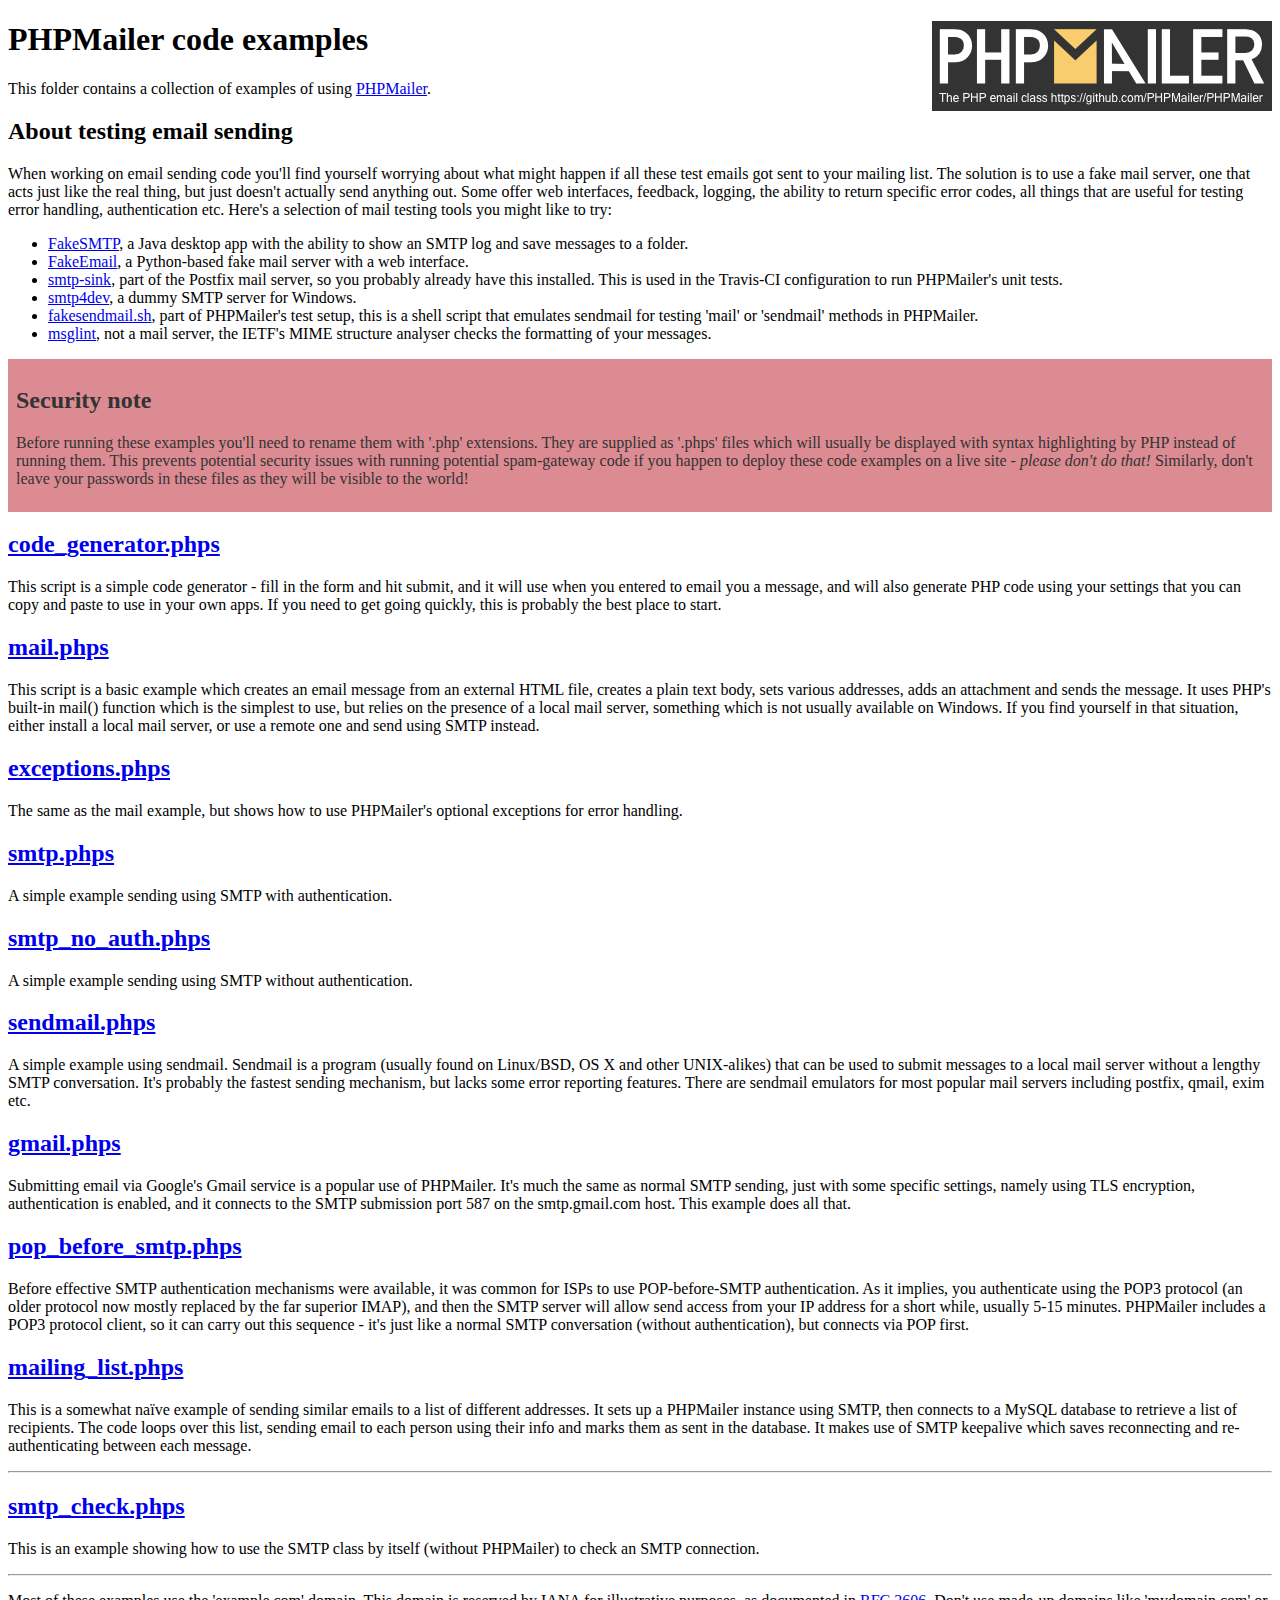
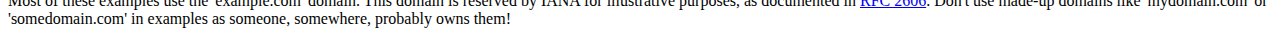
<file: PHPMailer-master/examples/index.html>
<!DOCTYPE html>
<html>
<head>
	<meta charset="UTF-8">
	<title>PHPMailer Examples</title>
</head>
<body>
<h1>PHPMailer code examples<a href="https://github.com/PHPMailer/PHPMailer"><img src="images/phpmailer.png" style="float:right; border:0;" alt="PHPMailer logo"></a></h1>
<p>This folder contains a collection of examples of using <a href="https://github.com/PHPMailer/PHPMailer">PHPMailer</a>.</p>
<h2>About testing email sending</h2>
<p>When working on email sending code you'll find yourself worrying about what might happen if all these test emails got sent to your mailing list. The solution is to use a fake mail server, one that acts just like the real thing, but just doesn't actually send anything out. Some offer web interfaces, feedback, logging, the ability to return specific error codes, all things that are useful for testing error handling, authentication etc. Here's a selection of mail testing tools you might like to try:</p>
<ul>
  <li><a href="https://github.com/Nilhcem/FakeSMTP">FakeSMTP</a>, a Java desktop app with the ability to show an SMTP log and save messages to a folder. </li>
  <li><a href="https://github.com/isotoma/FakeEmail">FakeEmail</a>, a Python-based fake mail server with a web interface.</li>
  <li><a href="http://www.postfix.org/smtp-sink.1.html">smtp-sink</a>, part of the Postfix mail server, so you probably already have this installed. This is used in the Travis-CI configuration to run PHPMailer's unit tests.</li>
  <li><a href="http://smtp4dev.codeplex.com">smtp4dev</a>, a dummy SMTP server for Windows.</li>
  <li><a href="https://github.com/PHPMailer/PHPMailer/blob/master/test/fakesendmail.sh">fakesendmail.sh</a>, part of PHPMailer's test setup, this is a shell script that emulates sendmail for testing 'mail' or 'sendmail' methods in PHPMailer.</li>
  <li><a href="http://tools.ietf.org/tools/msglint/">msglint</a>, not a mail server, the IETF's MIME structure analyser checks the formatting of your messages.</li>
</ul>
<div style="padding: 8px; color: #333333; background-color: #dc8b92">
<h2>Security note</h2>
<p>Before running these examples you'll need to rename them with '.php' extensions. They are supplied as '.phps' files which will usually be displayed with syntax highlighting by PHP instead of running them. This prevents potential security issues with running potential spam-gateway code if you happen to deploy these code examples on a live site - <em>please don't do that!</em> Similarly, don't leave your passwords in these files as they will be visible to the world!</p>
</div>
<h2><a href="code_generator.phps">code_generator.phps</a></h2>
<p>This script is a simple code generator - fill in the form and hit submit, and it will use when you entered to email you a message, and will also generate PHP code using your settings that you can copy and paste to use in your own apps. If you need to get going quickly, this is probably the best place to start.</p>
<h2><a href="mail.phps">mail.phps</a></h2>
<p>This script is a basic example which creates an email message from an external HTML file, creates a plain text body, sets various addresses, adds an attachment and sends the message. It uses PHP's built-in mail() function which is the simplest to use, but relies on the presence of a local mail server, something which is not usually available on Windows. If you find yourself in that situation, either install a local mail server, or use a remote one and send using SMTP instead.</p>
<h2><a href="exceptions.phps">exceptions.phps</a></h2>
<p>The same as the mail example, but shows how to use PHPMailer's optional exceptions for error handling.</p>
<h2><a href="smtp.phps">smtp.phps</a></h2>
<p>A simple example sending using SMTP with authentication.</p>
<h2><a href="smtp_no_auth.phps">smtp_no_auth.phps</a></h2>
<p>A simple example sending using SMTP without authentication.</p>
<h2><a href="sendmail.phps">sendmail.phps</a></h2>
<p>A simple example using sendmail. Sendmail is a program (usually found on Linux/BSD, OS X and other UNIX-alikes) that can be used to submit messages to a local mail server without a lengthy SMTP conversation. It's probably the fastest sending mechanism, but lacks some error reporting features. There are sendmail emulators for most popular mail servers including postfix, qmail, exim etc.</p>
<h2><a href="gmail.phps">gmail.phps</a></h2>
<p>Submitting email via Google's Gmail service is a popular use of PHPMailer. It's much the same as normal SMTP sending, just with some specific settings, namely using TLS encryption, authentication is enabled, and it connects to the SMTP submission port 587 on the smtp.gmail.com host. This example does all that.</p>
<h2><a href="pop_before_smtp.phps">pop_before_smtp.phps</a></h2>
<p>Before effective SMTP authentication mechanisms were available, it was common for ISPs to use POP-before-SMTP authentication. As it implies, you authenticate using the POP3 protocol (an older protocol now mostly replaced by the far superior IMAP), and then the SMTP server will allow send access from your IP address for a short while, usually 5-15 minutes. PHPMailer includes a POP3 protocol client, so it can carry out this sequence - it's just like a normal SMTP conversation (without authentication), but connects via POP first.</p>
<h2><a href="mailing_list.phps">mailing_list.phps</a></h2>
<p>This is a somewhat naïve example of sending similar emails to a list of different addresses. It sets up a PHPMailer instance using SMTP, then connects to a MySQL database to retrieve a list of recipients. The code loops over this list, sending email to each person using their info and marks them as sent in the database. It makes use of SMTP keepalive which saves reconnecting and re-authenticating between each message.</p>
<hr>
<h2><a href="smtp_check.phps">smtp_check.phps</a></h2>
<p>This is an example showing how to use the SMTP class by itself (without PHPMailer) to check an SMTP connection.</p>
<hr>
<p>Most of these examples use the 'example.com' domain. This domain is reserved by IANA for illustrative purposes, as documented in <a href="http://tools.ietf.org/html/rfc2606">RFC 2606</a>. Don't use made-up domains like 'mydomain.com' or 'somedomain.com' in examples as someone, somewhere, probably owns them!</p>
</body>
</html>
</file>
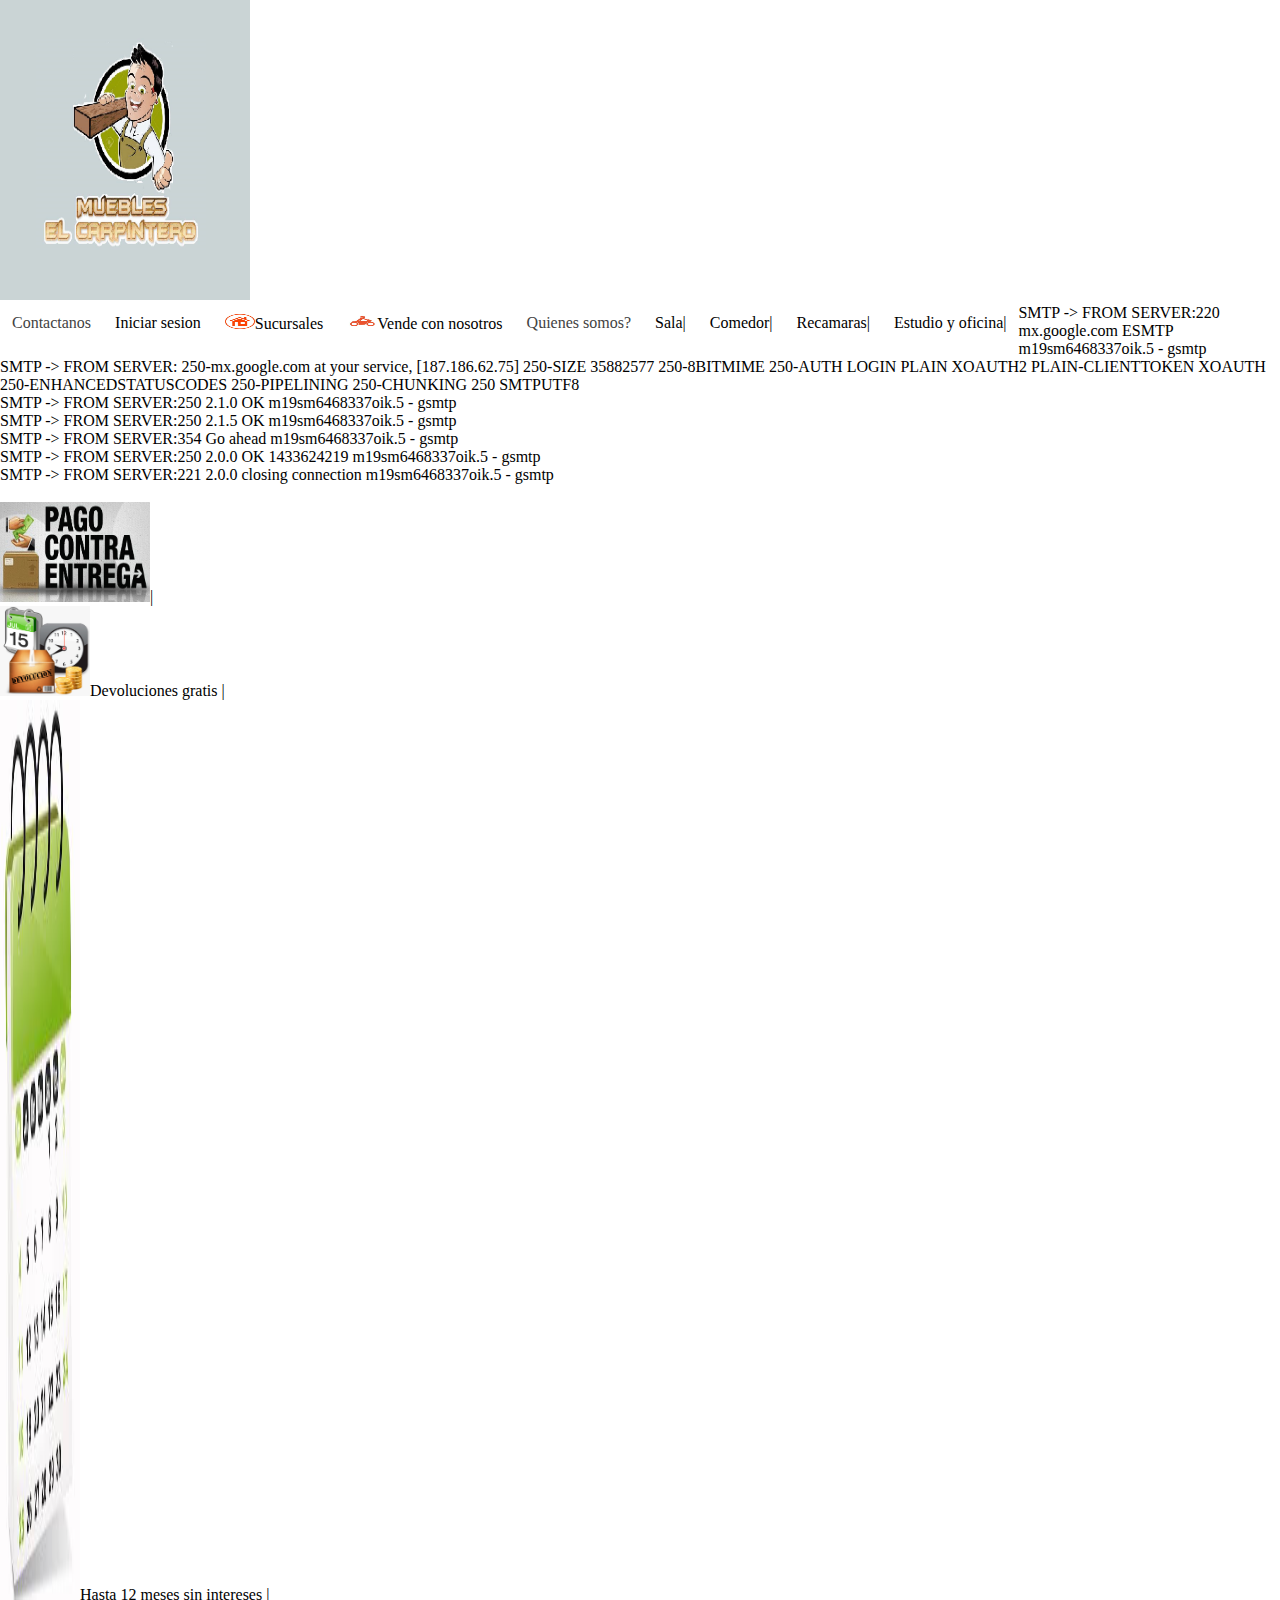
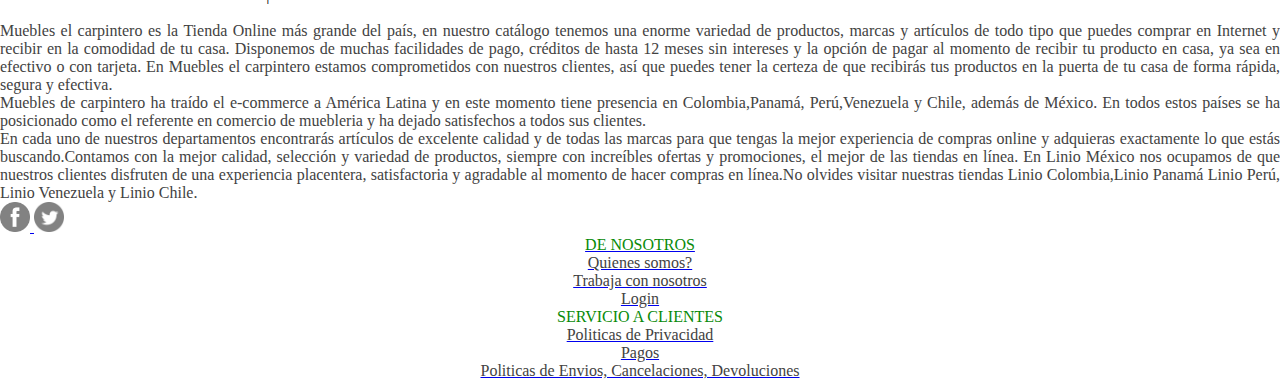
<file: img/Compra Online Muebleria Carpintero.html>
<!DOCTYPE html>
<!-- saved from url=(0053)http://localhost:8181/sitioweb/proyecto/registrar.php -->
<html lang="en"><head><meta http-equiv="Content-Type" content="text/html; charset=UTF-8">
  	<meta charset="utf-8">
    <meta http-equiv="X-UA-Compatible" content="IE=edge,chrome=1">
    <meta name="viewport" content="width=device-width, initial-scale=1">
    <title>Compra Online Muebleria Carpintero</title>
    <!-- Bootstrap -->
    <link href="http://localhost:8181/sitioweb/proyecto/css/bootstrap.min.css" rel="stylesheet">
    <link href="http://localhost:8181/sitioweb/proyecto/css/main.css" rel="stylesheet">
    <link rel="stylesheet" type"text="" css"="" href="http://localhost:8181/sitioweb/proyecto/css/miestilo.css">
    <link rel="stylesheet" href="http://localhost:8181/sitioweb/proyecto/css/1140.css">
    <link rel="stylesheet" href="http://localhost:8181/sitioweb/proyecto/css/flexslider.css">
    <link rel="stylesheet" href="http://localhost:8181/sitioweb/proyecto/css/style.css">
<!---para hacer referencia a codigo java scrip desde un archivo
  externo (la funciona para que la calculadora funcione)-->
	  <script type="text/javascript" async="" src="./Compra Online Muebleria Carpintero_files/ga.js"></script><script src="./Compra Online Muebleria Carpintero_files/jquery.min.js"></script>
	  <script type="text/javascript" src="./Compra Online Muebleria Carpintero_files/funciones.js"></script>
	  <script src="./Compra Online Muebleria Carpintero_files/bootstrap.min.js"></script>
	  <script type="text/javascript" src="./Compra Online Muebleria Carpintero_files/jquery.min(1).js"></script>
  	  <script type="text/javascript" src="./Compra Online Muebleria Carpintero_files/jquery.flexslider-min.js"></script>
	  <script type="text/javascript" src="./Compra Online Muebleria Carpintero_files/jquery.flexslider-min.js"></script>

    <script type="text/javascript">
function mostrar(){
document.getElementById('oculto').style.display = 'block';}
</script>

<script type="text/javascript">
function ocultar(){
document.getElementById('oculto').style.display = 'none';}
</script>

    <script type="text/javascript" charset="utf-8">
    $(window).load(function() {
      $('.flexslider').flexslider({
        controlsContainer: '.flex-container'
      });
    });
  </script>

  <script type="text/javascript"> 
    var _gaq = _gaq || [];
    _gaq.push(['_setAccount', 'UA-718520-23']);
    _gaq.push(['_trackPageview']);

    (function() {
      var ga = document.createElement('script'); ga.type = 'text/javascript'; ga.async = true;
      ga.src = ('https:' == document.location.protocol ? 'https://ssl' : 'http://www') + '.google-analytics.com/ga.js';
      var s = document.getElementsByTagName('script')[0]; s.parentNode.insertBefore(ga, s);
    })();
  </script>

<style type="text/css">
      
      * {
        margin:0px;
        padding:0px;
      }
      
      #header {
        margin:auto;
        width:500px;
        font-family:Arial, Helvetica, sans-serif;
      }
      
      ul, ol {
        list-style:none;
      }
      
      .nav > li {
        float:left;
      }
      
      .nav li a {
        background-color:#FFF;
        color:#000;
        text-decoration:none;
        padding:10px 12px;
        display:block;
      }
      
      .nav li a:hover {
        background-color:#FFFFCC;
      }
      
      .nav li ul {
        display:none;
        position:absolute;
        min-width:140px;
      }
      
      .nav li:hover > ul {
        display:block;
      }
      
      .nav li ul li {
        position:relative;
      }
      
      .nav li ul li ul {
        right:-140px;
        top:0px;
      }
      
    </style>


	
</head>

  <body style="background:#FFFFFF">

     <div class="container text-center">

     <div class="row">
     	<div class="col-md-4">
	    		<a href="http://localhost:8181/sitioweb/proyecto/index.php"><img src="./Compra Online Muebleria Carpintero_files/logo1.png" alt="..." id="img1" width="250" height="300" class="img-circle"></a>
		</div>
 

         <div class="col-md-8">
            <div class="panel panel-default">

              <div class="panel-body" align="right">
                  <nav class="navbar navbar-info">
                       <div class="container-fluid">
                            <!-- Brand and toggle get grouped for better mobile display -->
                            <!-- Collect the nav links, forms, and other content for toggling -->
                           <div class="collapse navbar-collapse" id="bs-example-navbar-collapse-1">
                                <ul class="nav navbar-nav navbar-right">
                                      
                        <li role="presentation" class="active"><a href="http://localhost:8181/sitioweb/proyecto/contactanos.php"><span style="color:#424242">Contactanos</span></a></li>

									  <li class="dropdown "><a href="http://localhost:8181/sitioweb/proyecto/registrar.php#" class="dropdown-toggle color-1" data-toggle="dropdown" role="button" aria-expanded="false">Iniciar sesion <span class="caret"></span></a>
                                          <ul class="dropdown-menu" role="menu" id="desplegable">
                                              
											  <form action="http://localhost:8181/sitioweb/proyecto/index.php" method="POST">
												<li><p align="center">Usuario</p></li>
												<li><input type="usuario" class="form-control" name="usuario"></li>
												<li><p align="center"> Contraseña</p></li>
												<li><input type="password" class="form-control" name="pass"></li>
												<li><input class="btn btn-primary" type="submit" value="Acceder"></li>
											  </form>
                                              <li class="divider"></li>
                                              <li><a href="http://localhost:8181/sitioweb/proyecto/clientes.php"></a><p align="center"><a href="http://localhost:8181/sitioweb/proyecto/clientes.php"> Registrarme</a></p></li>
											  
                                         </ul>
                                     </li>
									                                 </ul>
                            </div><!-- /.navbar-collapse -->
                        </div><!-- /.container-fluid -->
                        <div class="col-md-12">
	    		<ul class="nav nav-tabs  nav-justified">

			  	<li role="presentation" class="active"><a href="http://localhost:8181/sitioweb/proyecto/sucursales.php"><img src="./Compra Online Muebleria Carpintero_files/sucursales.jpg" id="img1" width="30" height="15">Sucursales</a></li>
			  	
          <li role="presentation" class="dropdown "><a href="http://localhost:8181/sitioweb/proyecto/registrar.php#" class="dropdown-toggle color-1" data-toggle="dropdown" role="button" aria-expanded="false">
          <img src="./Compra Online Muebleria Carpintero_files/pedidos.jpg" id="img1" width="30" height="15">Vende con nosotros<span class="caret"></span></a>
                                         										  <ul class="dropdown-menu" role="menu" id="desplegable">
                                              <form action="http://localhost:8181/sitioweb/proyecto/index.php" method="POST">
											  <li><p align="center">Usuario</p></li>
                                              <li><input type="usuario" class="form-control" name="NombreVendedor"></li>
                                              <li><p align="center"> Contraseña</p></li>

                                              <li><input type="password" class="form-control" name="pass"></li>

                                              <li><input class="btn btn-primary" type="submit" value="Acceder"></li>
                                              <li class="divider"></li>
											  </form>
											  
                                              <li><a href="http://localhost:8181/sitioweb/proyecto/vende_nosotros.php"></a><p align="center"><a href="http://localhost:8181/sitioweb/proyecto/vende_nosotros.php"> Registrarme</a></p></li>
                                         </ul>
										                                      </li>

          <li role="presentation" class="active"><a href="http://localhost:8181/sitioweb/proyecto/mision.php"><span style="color:#424242">Quienes somos?</span></a></li>

			  	</ul>

			</div>

                   </nav>
              </div>

            </div>
        </div>
	

		<div class="row">
      <div class="col-md-12">
          
        <ul class="nav nav-pills">
        <li role="presentation"><a href="http://localhost:8181/sitioweb/proyecto/salas.php">Sala<span class="divider">|</span></a></li>
        <li role="presentation"><a href="http://localhost:8181/sitioweb/proyecto/comedor.php">Comedor<span class="divider">|</span></a></li>
        <li role="presentation"><a href="http://localhost:8181/sitioweb/proyecto/recamaras.php">Recamaras<span class="divider">|</span></a></li>
        <li role="presentation"><a href="http://localhost:8181/sitioweb/proyecto/estudios.php">Estudio y oficina<span class="divider">|</span></a></li>
		      </ul>
    </div>
    </div>

SMTP -&gt; FROM SERVER:220 mx.google.com ESMTP m19sm6468337oik.5 - gsmtp

<br>SMTP -&gt; FROM SERVER: 250-mx.google.com at your service, [187.186.62.75]
250-SIZE 35882577
250-8BITMIME
250-AUTH LOGIN PLAIN XOAUTH2 PLAIN-CLIENTTOKEN XOAUTH
250-ENHANCEDSTATUSCODES
250-PIPELINING
250-CHUNKING
250 SMTPUTF8

<br>SMTP -&gt; FROM SERVER:250 2.1.0 OK m19sm6468337oik.5 - gsmtp

<br>SMTP -&gt; FROM SERVER:250 2.1.5 OK m19sm6468337oik.5 - gsmtp

<br>SMTP -&gt; FROM SERVER:354  Go ahead m19sm6468337oik.5 - gsmtp

<br>SMTP -&gt; FROM SERVER:250 2.0.0 OK 1433624219 m19sm6468337oik.5 - gsmtp

<br>SMTP -&gt; FROM SERVER:221 2.0.0 closing connection m19sm6468337oik.5 - gsmtp

<br>
	<div class="row">
		<div class="col-md-12">
	    		<font color="white">separacion</font>
		</div>
					
	</div>

	<div class="row">
		<div class="col-md-12">

		<ul class="breadcrumb">
          <li><img src="./Compra Online Muebleria Carpintero_files/pago.jpg" id="img1" width="150" height="100"><span class="divider">|</span></li>
          <li><img src="./Compra Online Muebleria Carpintero_files/devoluciones.jpg" id="img1" width="90" height="90">Devoluciones gratis <span class="divider">|</span></li>
          <li><img src="./Compra Online Muebleria Carpintero_files/meses.jpg" id="img1" width="80" height="900">Hasta 12 meses sin intereses <span class="divider">|</span></li>
        </ul>

		</div>
		
	</div>

	<div class="row">
		<div class="col-md-12">
	    		<font color="white">separacion</font>
		</div>

					
	</div>

	<div class="row">
		<div class="col-md-6">
	    		<p style="text-align: justify;">
	    		<span style="color:#424242">Muebles el carpintero es la Tienda Online más grande del país, en nuestro 
	    		catálogo tenemos una enorme variedad de productos, marcas y artículos de todo 
	    		tipo que puedes comprar en Internet y recibir en la comodidad de tu casa. 
	    		Disponemos de muchas facilidades de pago, créditos de hasta 12 meses sin 
	    		intereses y la opción de pagar al momento de recibir tu producto en casa, 
	    		ya sea en efectivo o con tarjeta. En Muebles el carpintero estamos comprometidos con nuestros clientes, 
	    		así que puedes tener la certeza de que recibirás tus productos en la puerta de tu casa de 
	    		forma rápida, segura y efectiva.</span></p>

			<p style="text-align: justify;">
			<span style="color:#424242">Muebles de carpintero ha traído el e-commerce a América Latina y 
			en este momento tiene presencia en Colombia,Panamá, Perú,Venezuela y Chile, 
			además de México. En todos estos países se ha posicionado como el referente en 
			comercio de muebleria y ha dejado satisfechos a todos sus clientes.
			</span></p>


	    		

		</div>

		<div class="col-md-6">
    		
			<p style="text-align: justify;">
			<span style="color:#424242">En cada uno de nuestros departamentos encontrarás artículos de excelente calidad y de todas las marcas para que tengas la mejor experiencia de compras online y adquieras exactamente lo que estás buscando.Contamos con la mejor calidad, selección y variedad de productos, siempre con increíbles ofertas y promociones, el mejor de las tiendas en línea. En Linio México nos ocupamos de que nuestros clientes disfruten de una experiencia placentera, satisfactoria y agradable al momento de hacer compras en línea.No olvides visitar nuestras tiendas Linio Colombia,Linio Panamá Linio Perú, Linio Venezuela y Linio Chile.</span></p>
			    			
		</div>

					
	</div>

	<div class="row">
		<div class="col-md-3">

		</div>

		<div class="col-md-6"> 
			<div class="form-group">
            <a href="https://www.facebook.com/Muebles07Carpintero?skip_nax_wizard=true"><img src="./Compra Online Muebleria Carpintero_files/face.png" id="face" width="30" height="30">
            </a><a href="https://twitter.com/carpinrito"><img src="./Compra Online Muebleria Carpintero_files/twitter.png" id="twitter" width="30" height="30">
          </a></div><a href="https://twitter.com/carpinrito">
		</a></div><a href="https://twitter.com/carpinrito">

		<div class="col-md-3">

		</div>
	</a></div><a href="https://twitter.com/carpinrito">


	</a><div class="row"><a href="https://twitter.com/carpinrito">
		<div class="col-md-3">
		</div>

		</a><div class="col-md-3"><a href="https://twitter.com/carpinrito">
    		</a><p align="center"><a href="https://twitter.com/carpinrito">
    		<font face="times new roman"><span style="color:#088A08"> DE NOSOTROS<br></span></font>
    		</a><a href="http://localhost:8181/sitioweb/proyecto/mision.php"><span style="color:#424242">Quienes somos?<br></span></a>
    		<a href="http://localhost:8181/sitioweb/proyecto/vende_nosotros.php"><span style="color:#424242">Trabaja con nosotros<br></span></a>
    		<a href="http://localhost:8181/sitioweb/proyecto/clientes.php"><span style="color:#424242">Login<br></span></a>
    		</p>
    			
		</div>

		<div class="col-md-3">
    		<p align="center">
    		<font face="times new roman"><span style="color:#088A08">SERVICIO A CLIENTES<br></span></font>
    		<a href="http://localhost:8181/sitioweb/proyecto/politicas.php"><span style="color:#424242">Politicas de Privacidad<br></span></a>
    		<a href="http://localhost:8181/sitioweb/proyecto/pagos.php"><span style="color:#424242">Pagos<br></span></a>
    		<a href="http://localhost:8181/sitioweb/proyecto/devolucion.php"><span style="color:#424242">Politicas de Envios, Cancelaciones, Devoluciones<br></span></a>
    		</p>
    			
		</div>

		<div class="col-md-3">
		</div>
	</div>
		
    
    </div>

   
  

</div></body></html>
</file>
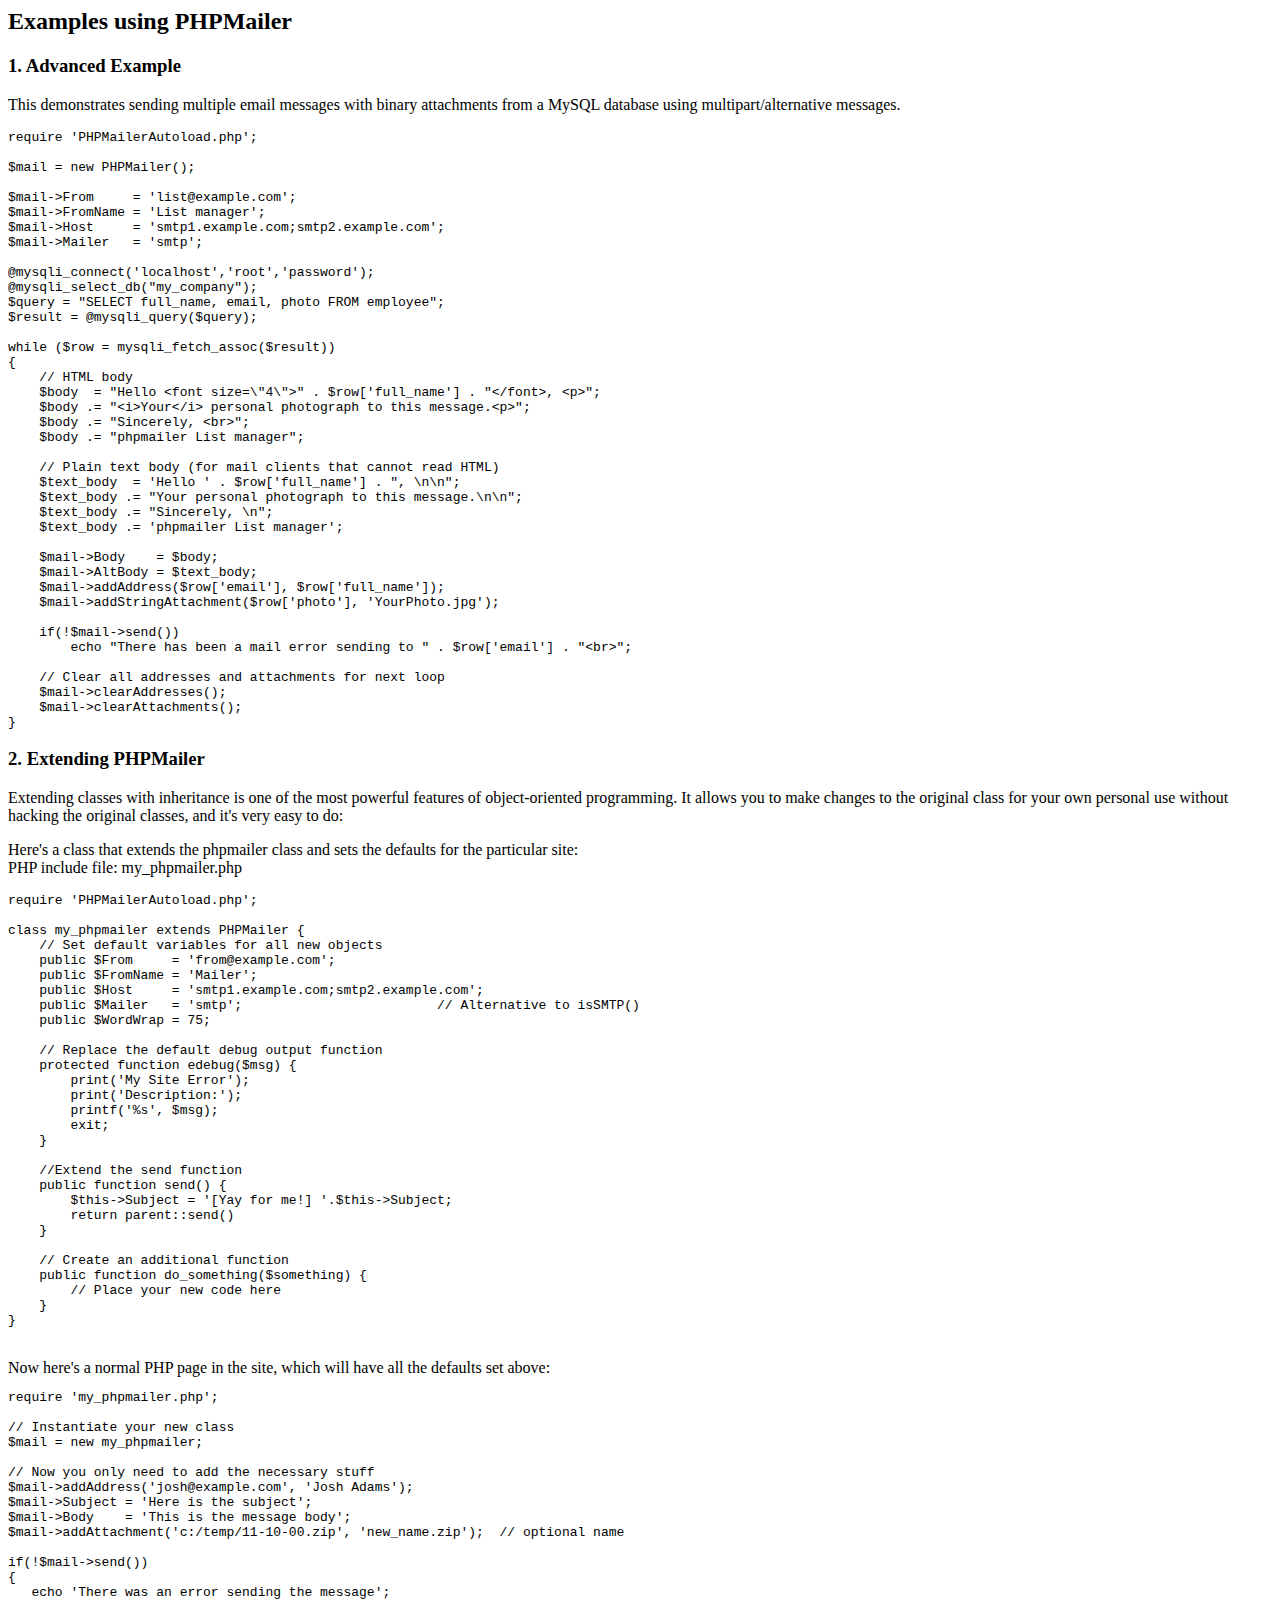
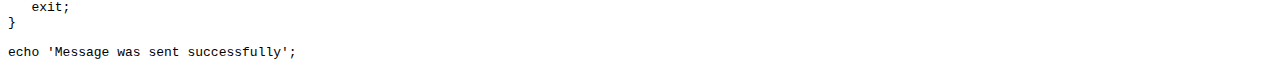
<file: PHPMailer-master/docs/extending.html>
<html>
<head>
<title>Examples using phpmailer</title>
</head>

<body>

<h2>Examples using PHPMailer</h2>

<h3>1. Advanced Example</h3>
<p>

This demonstrates sending multiple email messages with binary attachments
from a MySQL database using multipart/alternative messages.<p>

<pre>
require 'PHPMailerAutoload.php';

$mail = new PHPMailer();

$mail->From     = 'list@example.com';
$mail->FromName = 'List manager';
$mail->Host     = 'smtp1.example.com;smtp2.example.com';
$mail->Mailer   = 'smtp';

@mysqli_connect('localhost','root','password');
@mysqli_select_db("my_company");
$query = "SELECT full_name, email, photo FROM employee";
$result = @mysqli_query($query);

while ($row = mysqli_fetch_assoc($result))
{
    // HTML body
    $body  = "Hello &lt;font size=\"4\"&gt;" . $row['full_name'] . "&lt;/font&gt;, &lt;p&gt;";
    $body .= "&lt;i&gt;Your&lt;/i&gt; personal photograph to this message.&lt;p&gt;";
    $body .= "Sincerely, &lt;br&gt;";
    $body .= "phpmailer List manager";

    // Plain text body (for mail clients that cannot read HTML)
    $text_body  = 'Hello ' . $row['full_name'] . ", \n\n";
    $text_body .= "Your personal photograph to this message.\n\n";
    $text_body .= "Sincerely, \n";
    $text_body .= 'phpmailer List manager';

    $mail->Body    = $body;
    $mail->AltBody = $text_body;
    $mail->addAddress($row['email'], $row['full_name']);
    $mail->addStringAttachment($row['photo'], 'YourPhoto.jpg');

    if(!$mail->send())
        echo "There has been a mail error sending to " . $row['email'] . "&lt;br&gt;";

    // Clear all addresses and attachments for next loop
    $mail->clearAddresses();
    $mail->clearAttachments();
}
</pre>
<p>

<h3>2. Extending PHPMailer</h3>
<p>

Extending classes with inheritance is one of the most
powerful features of object-oriented programming. It allows you to make changes to the
original class for your own personal use without hacking the original
classes, and it's very easy to do:

<p>
Here's a class that extends the phpmailer class and sets the defaults
for the particular site:<br>
PHP include file: my_phpmailer.php
<p>

<pre>
require 'PHPMailerAutoload.php';

class my_phpmailer extends PHPMailer {
    // Set default variables for all new objects
    public $From     = 'from@example.com';
    public $FromName = 'Mailer';
    public $Host     = 'smtp1.example.com;smtp2.example.com';
    public $Mailer   = 'smtp';                         // Alternative to isSMTP()
    public $WordWrap = 75;

    // Replace the default debug output function
    protected function edebug($msg) {
        print('My Site Error');
        print('Description:');
        printf('%s', $msg);
        exit;
    }

    //Extend the send function
    public function send() {
        $this->Subject = '[Yay for me!] '.$this->Subject;
        return parent::send()
    }

    // Create an additional function
    public function do_something($something) {
        // Place your new code here
    }
}
</pre>
<br>
Now here's a normal PHP page in the site, which will have all the defaults set above:<br>

<pre>
require 'my_phpmailer.php';

// Instantiate your new class
$mail = new my_phpmailer;

// Now you only need to add the necessary stuff
$mail->addAddress('josh@example.com', 'Josh Adams');
$mail->Subject = 'Here is the subject';
$mail->Body    = 'This is the message body';
$mail->addAttachment('c:/temp/11-10-00.zip', 'new_name.zip');  // optional name

if(!$mail->send())
{
   echo 'There was an error sending the message';
   exit;
}

echo 'Message was sent successfully';
</pre>
</body>
</html>
</file>
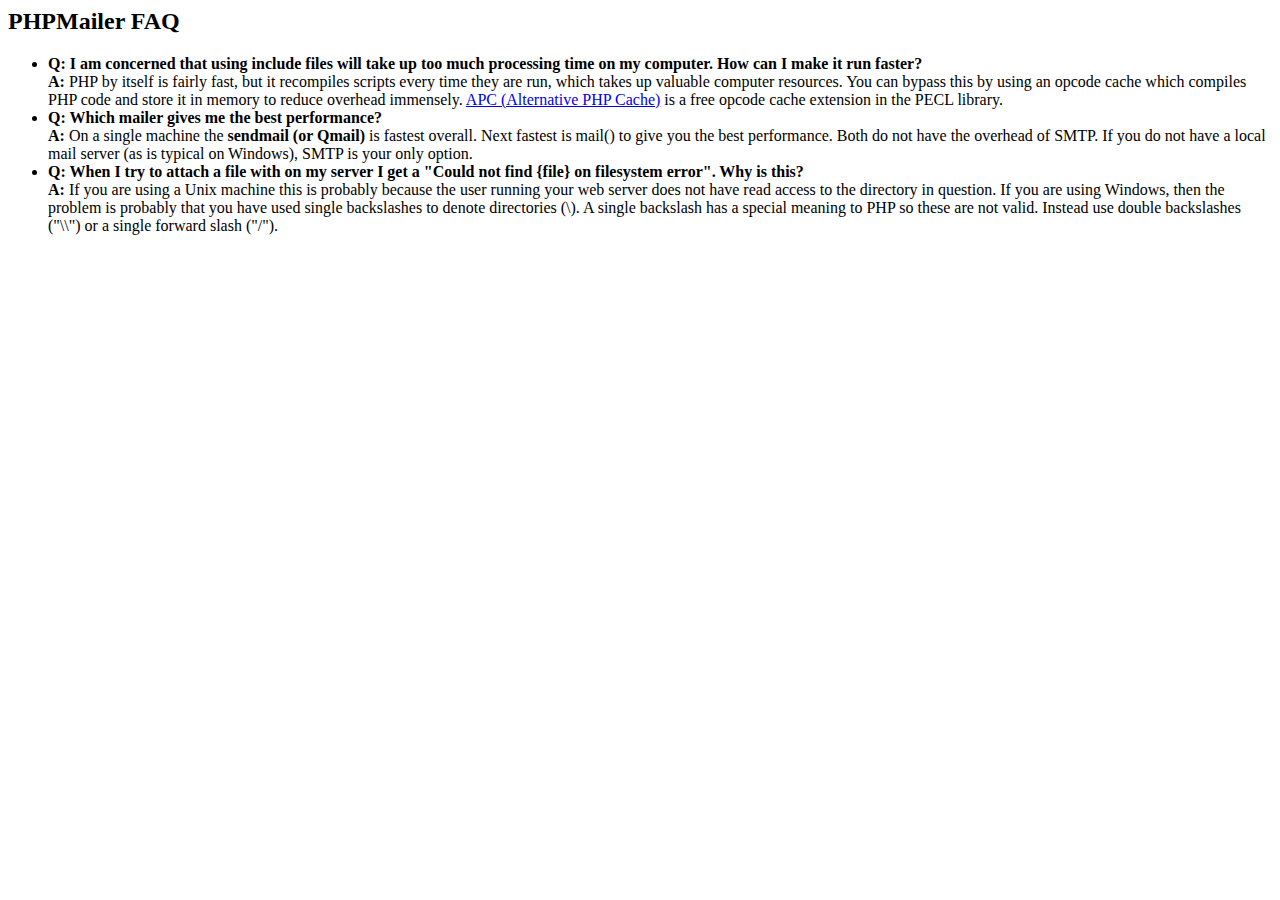
<file: PHPMailer-master/docs/faq.html>
﻿<html>
<head>
<title>PHPMailer FAQ</title>
</head>
<body>
<h2>PHPMailer FAQ</h2>
<ul>
    <li><strong>Q: I am concerned that using include files will take up too much
    processing time on my computer. How can I make it run faster?</strong><br>
    <strong>A:</strong> PHP by itself is fairly fast, but it recompiles scripts every time they are run, which takes up valuable
    computer resources. You can bypass this by using an opcode cache which compiles
    PHP code and store it in memory to reduce overhead immensely. <a href="http://www.php.net/apc/">APC
    (Alternative PHP Cache)</a> is a free opcode cache extension in the PECL library.</li>
    <li><strong>Q: Which mailer gives me the best performance?</strong><br>
    <strong>A:</strong> On a single machine the <strong>sendmail (or Qmail)</strong> is fastest overall.
    Next fastest is mail() to give you the best performance. Both do not have the overhead of SMTP.
    If you do not have a local mail server (as is typical on Windows), SMTP is your only option.</li>
    <li><strong>Q: When I try to attach a file with on my server I get a
    "Could not find {file} on filesystem error". Why is this?</strong><br>
    <strong>A:</strong> If you are using a Unix machine this is probably because the user
    running your web server does not have read access to the directory in question. If you are using Windows,
    then the problem is probably that you have used single backslashes to denote directories (\).
    A single backslash has a special meaning to PHP so these are not
    valid. Instead use double backslashes ("\\") or a single forward
    slash ("/").</li>
</ul>
</body>
</html>
</file>
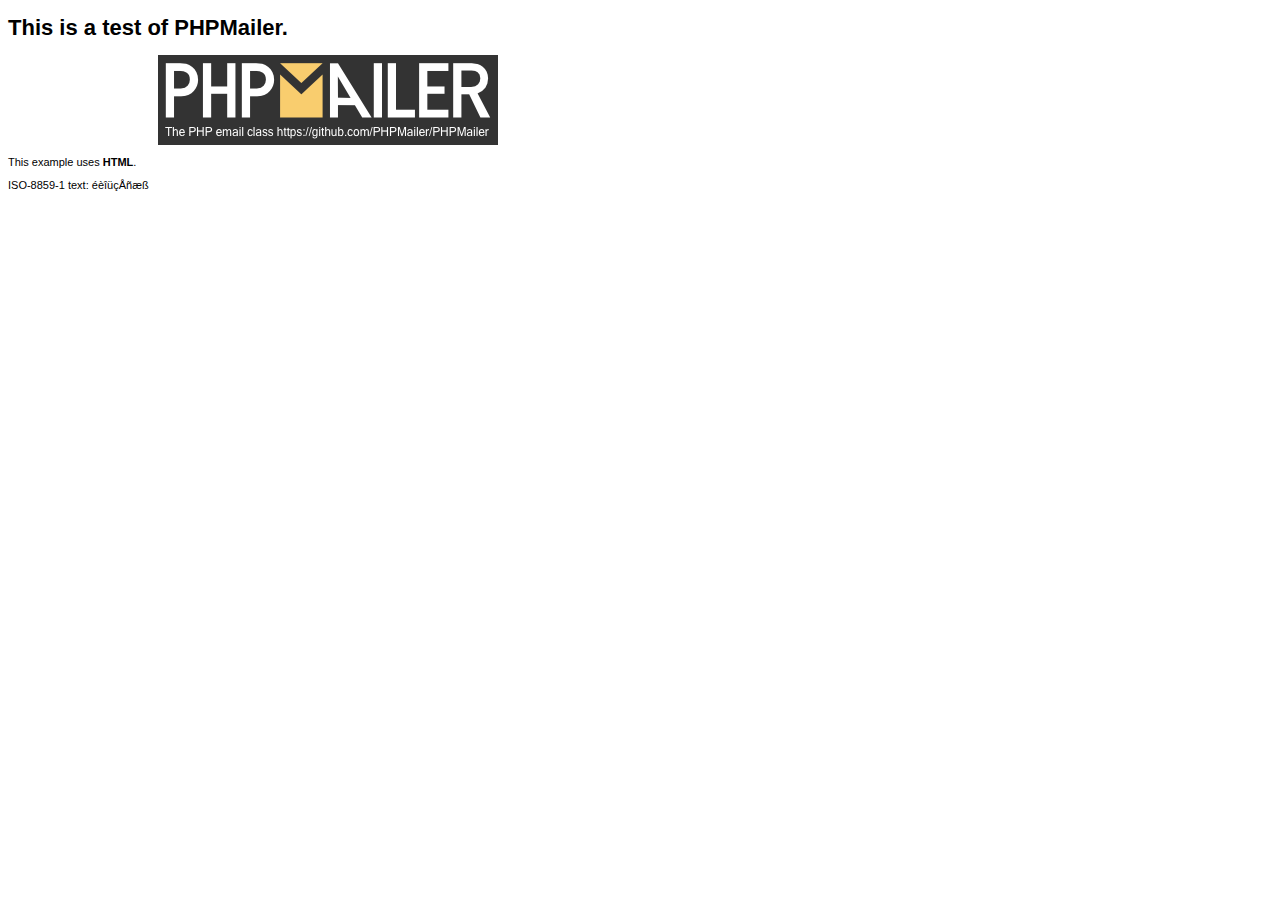
<file: PHPMailer-master/examples/contents.html>
<!DOCTYPE HTML PUBLIC "-//W3C//DTD HTML 4.01 Transitional//EN" "http://www.w3.org/TR/html4/loose.dtd">
<html>
<head>
  <meta http-equiv="Content-Type" content="text/html; charset=iso-8859-1">
  <title>PHPMailer Test</title>
</head>
<body>
<div style="width: 640px; font-family: Arial, Helvetica, sans-serif; font-size: 11px;">
  <h1>This is a test of PHPMailer.</h1>
  <div align="center">
    <a href="https://github.com/PHPMailer/PHPMailer/"><img src="images/phpmailer.png" height="90" width="340" alt="PHPMailer rocks"></a>
  </div>
  <p>This example uses <strong>HTML</strong>.</p>
  <p>ISO-8859-1 text: ���������</p>
</div>
</body>
</html>
</file>
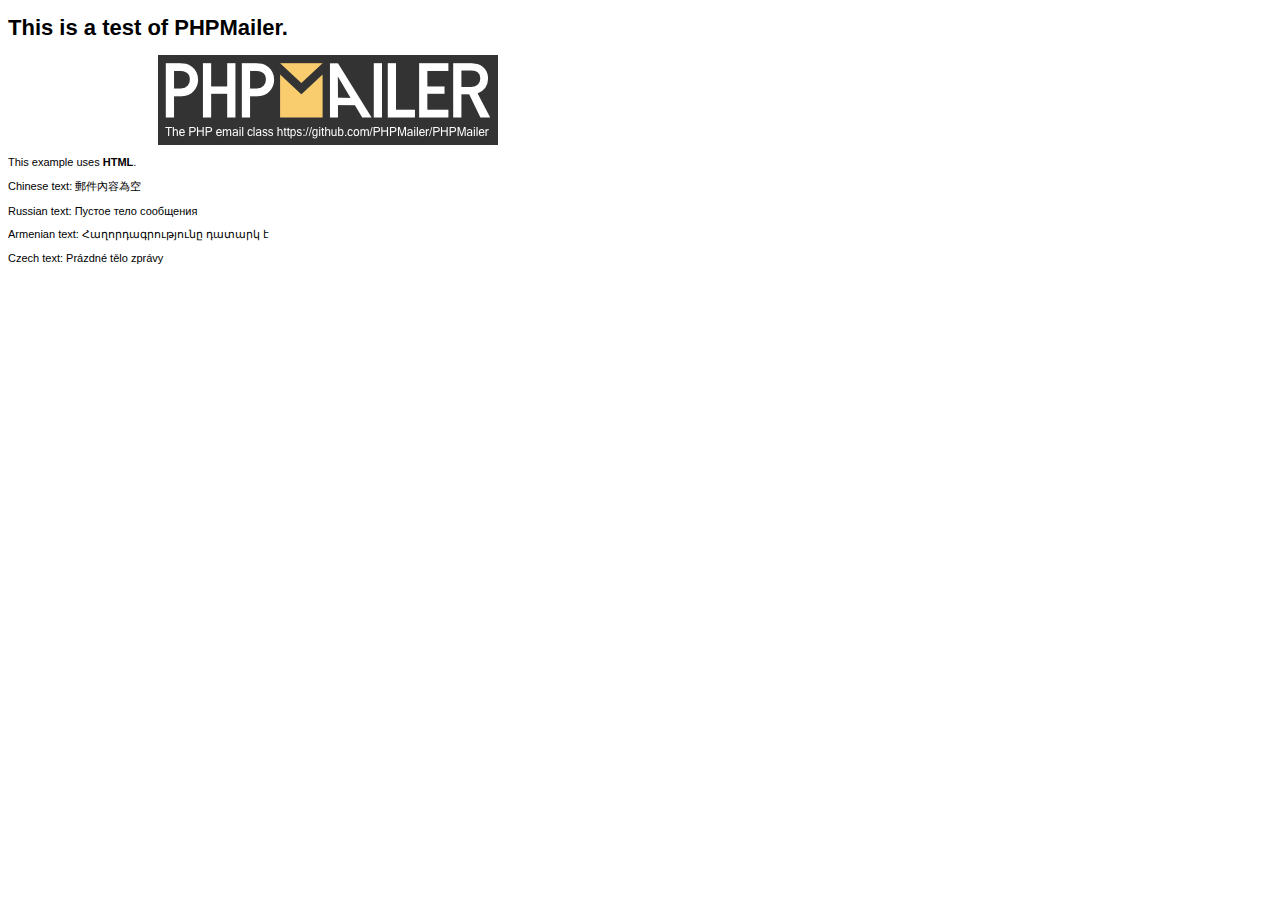
<file: PHPMailer-master/examples/contentsutf8.html>
<!DOCTYPE HTML PUBLIC "-//W3C//DTD HTML 4.01 Transitional//EN" "http://www.w3.org/TR/html4/loose.dtd">
<html>
<head>
  <meta http-equiv="Content-Type" content="text/html; charset=utf-8">
  <title>PHPMailer Test</title>
</head>
<body>
<div style="width: 640px; font-family: Arial, Helvetica, sans-serif; font-size: 11px;">
  <h1>This is a test of PHPMailer.</h1>
  <div align="center">
    <a href="https://github.com/PHPMailer/PHPMailer/"><img src="images/phpmailer.png" height="90" width="340" alt="PHPMailer rocks"></a>
  </div>
  <p>This example uses <strong>HTML</strong>.</p>
  <p>Chinese text: 郵件內容為空</p>
  <p>Russian text: Пустое тело сообщения</p>
  <p>Armenian text: Հաղորդագրությունը դատարկ է</p>
  <p>Czech text: Prázdné tělo zprávy</p>
</div>
</body>
</html>
</file>
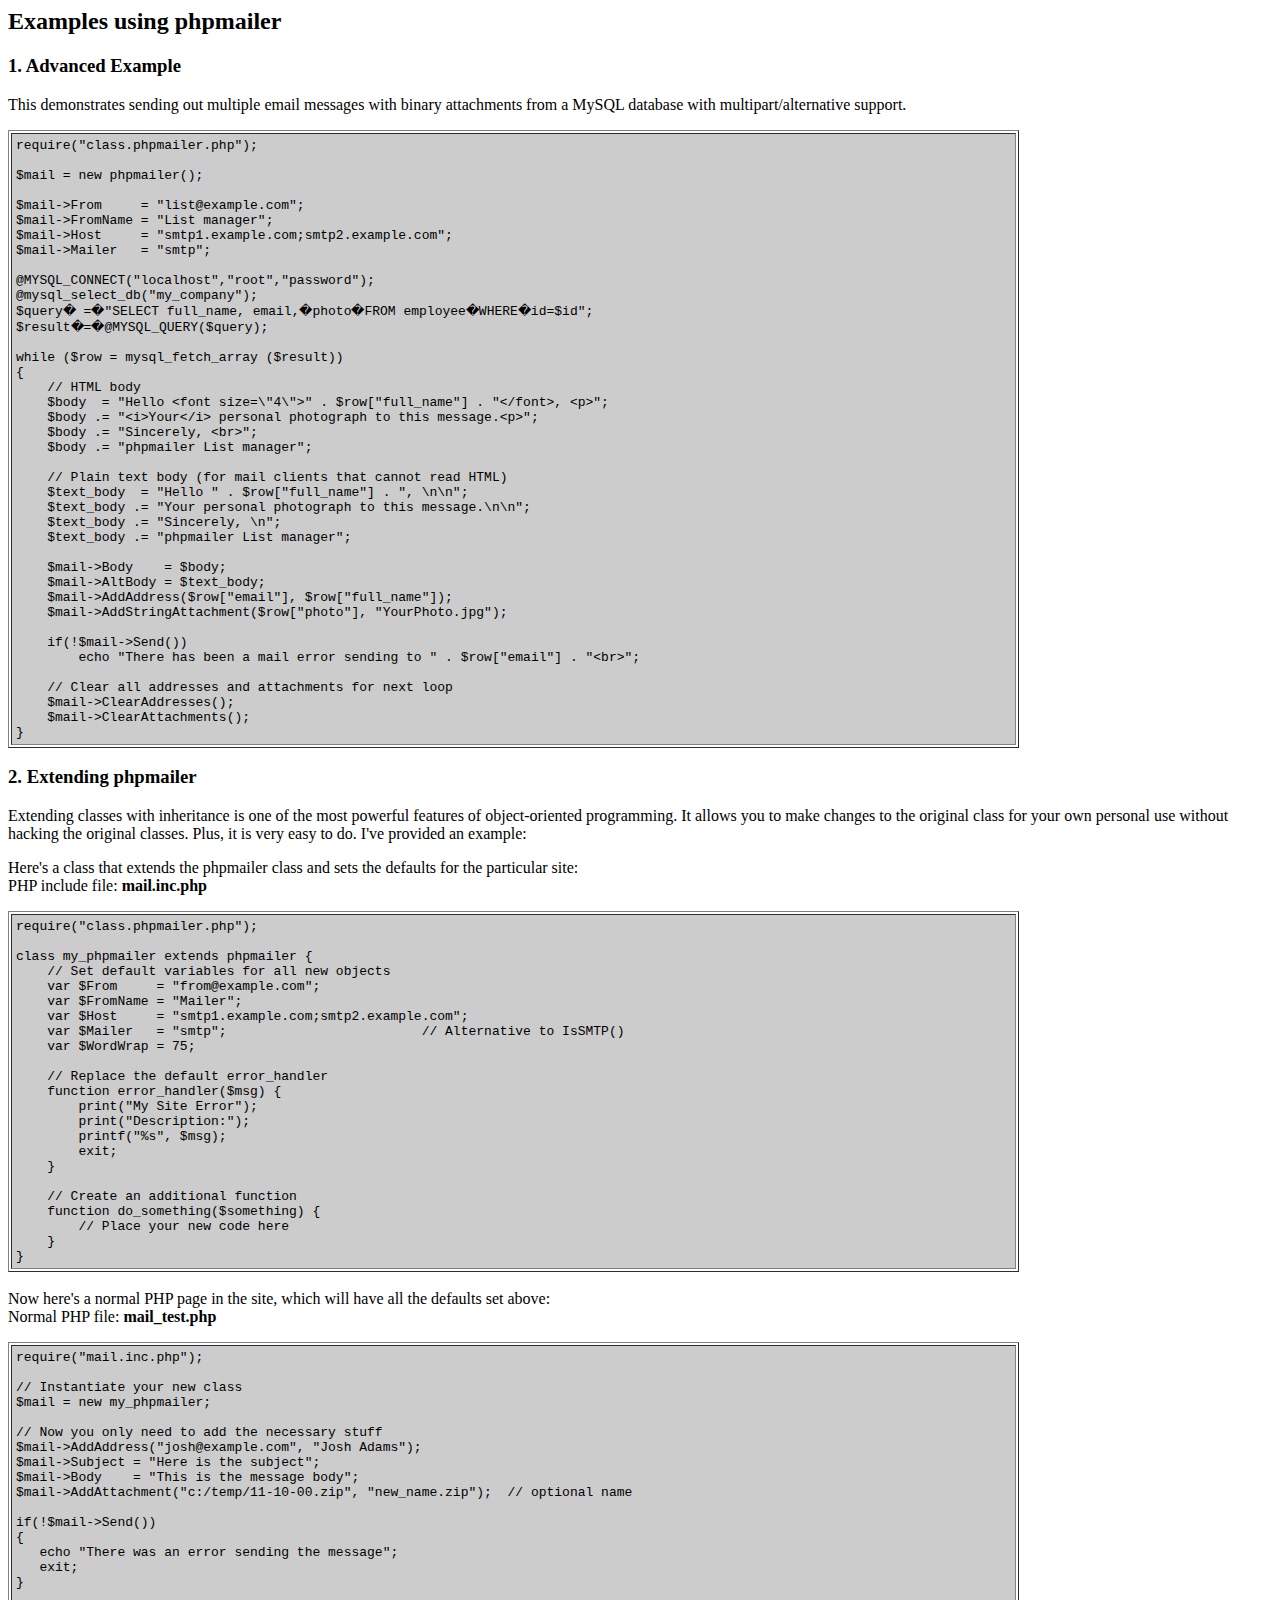
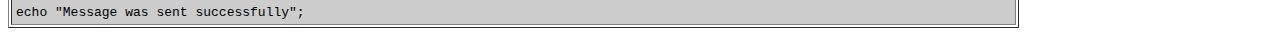
<file: PHPMailer_5.2.4/docs/extending.html>
<html>
<head>
<title>Examples using phpmailer</title>
</head>

<body bgcolor="#FFFFFF">

<h2>Examples using phpmailer</h2>

<h3>1. Advanced Example</h3>
<p>

This demonstrates sending out multiple email messages with binary attachments
from a MySQL database with multipart/alternative support.<p>
<table cellpadding="4" border="1" width="80%">
<tr>
<td bgcolor="#CCCCCC">
<pre>
require("class.phpmailer.php");

$mail = new phpmailer();

$mail->From     = "list@example.com";
$mail->FromName = "List manager";
$mail->Host     = "smtp1.example.com;smtp2.example.com";
$mail->Mailer   = "smtp";

@MYSQL_CONNECT("localhost","root","password");
@mysql_select_db("my_company");
$query� =�"SELECT full_name, email,�photo�FROM employee�WHERE�id=$id";
$result�=�@MYSQL_QUERY($query);

while ($row = mysql_fetch_array ($result))
{
    // HTML body
    $body  = "Hello &lt;font size=\"4\"&gt;" . $row["full_name"] . "&lt;/font&gt;, &lt;p&gt;";
    $body .= "&lt;i&gt;Your&lt;/i&gt; personal photograph to this message.&lt;p&gt;";
    $body .= "Sincerely, &lt;br&gt;";
    $body .= "phpmailer List manager";

    // Plain text body (for mail clients that cannot read HTML)
    $text_body  = "Hello " . $row["full_name"] . ", \n\n";
    $text_body .= "Your personal photograph to this message.\n\n";
    $text_body .= "Sincerely, \n";
    $text_body .= "phpmailer List manager";

    $mail->Body    = $body;
    $mail->AltBody = $text_body;
    $mail->AddAddress($row["email"], $row["full_name"]);
    $mail->AddStringAttachment($row["photo"], "YourPhoto.jpg");

    if(!$mail->Send())
        echo "There has been a mail error sending to " . $row["email"] . "&lt;br&gt;";

    // Clear all addresses and attachments for next loop
    $mail->ClearAddresses();
    $mail->ClearAttachments();
}
</pre>
</td>
</tr>
</table>
<p>

<h3>2. Extending phpmailer</h3>
<p>

Extending classes with inheritance is one of the most
powerful features of object-oriented
programming.  It allows you to make changes to the
original class for your
own personal use without hacking the original
classes.  Plus, it is very
easy to do. I've provided an example:

<p>
Here's a class that extends the phpmailer class and sets the defaults
for the particular site:<br>
PHP include file: <b>mail.inc.php</b>
<p>

<table cellpadding="4" border="1" width="80%">
<tr>
<td bgcolor="#CCCCCC">
<pre>
require("class.phpmailer.php");

class my_phpmailer extends phpmailer {
    // Set default variables for all new objects
    var $From     = "from@example.com";
    var $FromName = "Mailer";
    var $Host     = "smtp1.example.com;smtp2.example.com";
    var $Mailer   = "smtp";                         // Alternative to IsSMTP()
    var $WordWrap = 75;

    // Replace the default error_handler
    function error_handler($msg) {
        print("My Site Error");
        print("Description:");
        printf("%s", $msg);
        exit;
    }

    // Create an additional function
    function do_something($something) {
        // Place your new code here
    }
}
</td>
</tr>
</table>
<br>

Now here's a normal PHP page in the site, which will have all the defaults set
above:<br>
Normal PHP file: <b>mail_test.php</b>
<p>

<table cellpadding="4" border="1" width="80%">
<tr>
<td bgcolor="#CCCCCC">
<pre>
require("mail.inc.php");

// Instantiate your new class
$mail = new my_phpmailer;

// Now you only need to add the necessary stuff
$mail->AddAddress("josh@example.com", "Josh Adams");
$mail->Subject = "Here is the subject";
$mail->Body    = "This is the message body";
$mail->AddAttachment("c:/temp/11-10-00.zip", "new_name.zip");  // optional name

if(!$mail->Send())
{
   echo "There was an error sending the message";
   exit;
}

echo "Message was sent successfully";
</pre>
</td>
</tr>
</table>
</p>

</body>
</html>
</file>
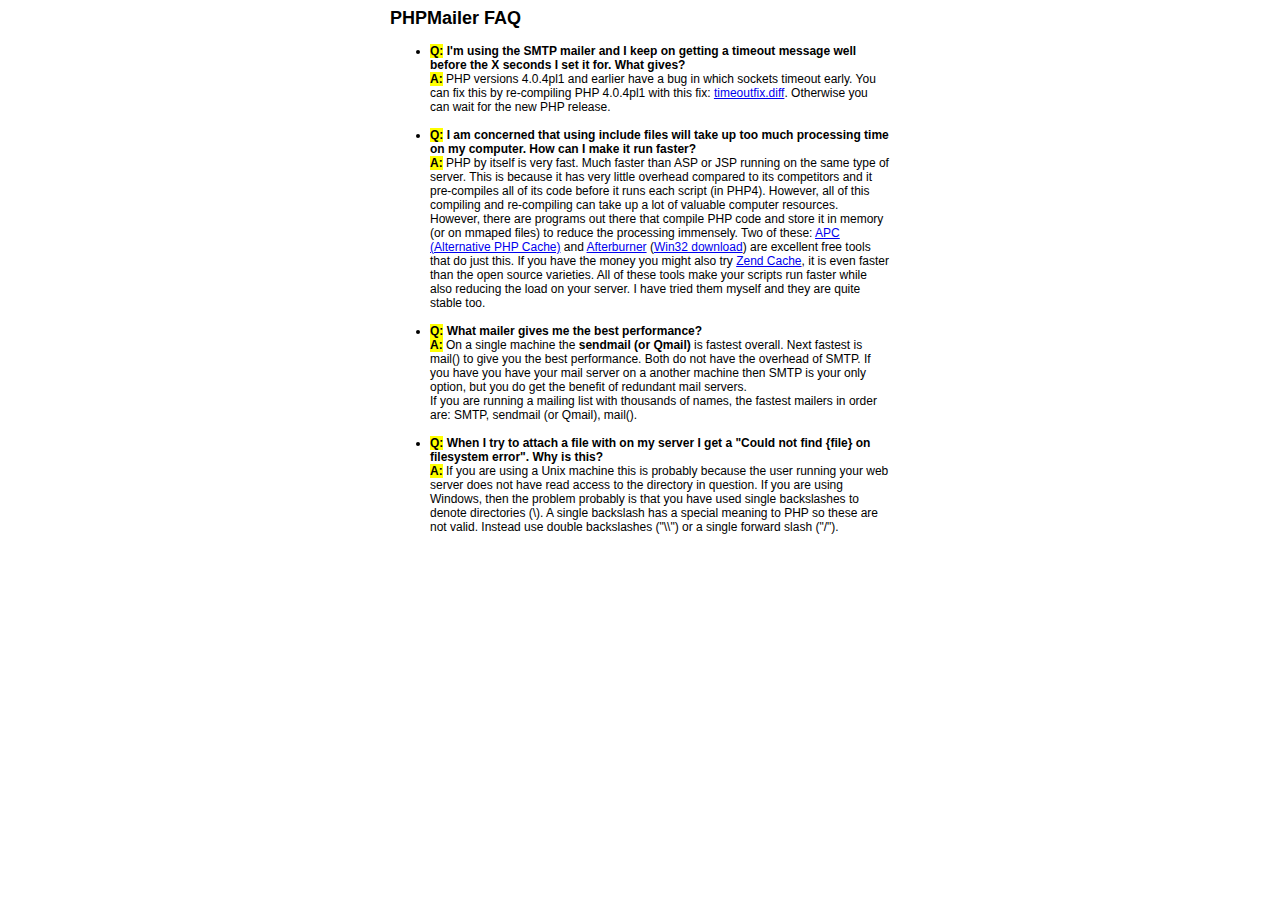
<file: PHPMailer_5.2.4/docs/faq.html>
﻿<html>
<head>
<title>PHPMailer FAQ</title>
<style>
body, p {
  font-family: Arial, Helvetica, sans-serif;
  font-size: 12px;
}
div.width {
  width: 500px;
  text-align: left;
}
</style>
</head>
<body bgcolor="#FFFFFF">
<center>
<div class="width">
<h2>PHPMailer FAQ</h2>
<ul>

  <li><b style="background-color: #FFFF00">Q:</b> <b>I&#039;m using the SMTP mailer and I keep on getting a timeout message
  well before the X seconds I set it for.  What gives?</b><br />
  <b style="background-color: #FFFF00">A:</b> PHP versions 4.0.4pl1 and earlier have a bug in which sockets timeout
  early.  You can fix this by re-compiling PHP 4.0.4pl1 with this fix:
  <a href="timeoutfix.diff">timeoutfix.diff</a>. Otherwise you can wait for the new PHP release.<br /><br /></li>

  <li><b style="background-color: #FFFF00">Q:</b> <b>I am concerned that using include files will take up too much
  processing time on my computer.  How can I make it run faster?</b><br />
  <b style="background-color: #FFFF00">A:</b>  PHP by itself is very fast.  Much faster than ASP or JSP running on
  the same type of server.  This is because it has very little overhead compared
  to its competitors and it pre-compiles all of
  its code before it runs each script (in PHP4).  However, all of
  this compiling and re-compiling can take up a lot of valuable
  computer resources.  However, there are programs out there that compile
  PHP code and store it in memory (or on mmaped files) to reduce the
  processing immensely.  Two of these: <a href="http://apc.communityconnect.com">APC
  (Alternative PHP Cache)</a> and <a href="http://bwcache.bware.it/index.htm">Afterburner</a>
  (<a href="http://www.mm4.de/php4win/mod_php4_win32/">Win32 download</a>)
  are excellent free tools that do just this.  If you have the money
  you might also try <a href="http://www.zend.com">Zend Cache</a>, it is
  even faster than the open source varieties.  All of these tools make your
  scripts run faster while also reducing the load on your server. I have tried
  them myself and they are quite stable too.<br /><br /></li>

  <li><b style="background-color: #FFFF00">Q:</b> <b>What mailer gives me the best performance?</b><br />
  <b style="background-color: #FFFF00">A:</b> On a single machine the <b>sendmail (or Qmail)</b> is fastest overall.
  Next fastest is mail() to give you the best performance. Both do not have the overhead of SMTP.
  If you have you have your mail server on a another machine then
  SMTP is your only option, but you do get the benefit of redundant mail servers.<br />
  If you are running a mailing list with thousands of names, the fastest mailers in order are: SMTP, sendmail (or Qmail), mail().<br /><br /></li>

  <li><b style="background-color: #FFFF00">Q:</b> <b>When I try to attach a file with on my server I get a
  "Could not find {file} on filesystem error".  Why is this?</b><br />
  <b style="background-color: #FFFF00">A:</b> If you are using a Unix machine this is probably because the user
  running your web server does not have read access to the directory in question.  If you are using Windows,
  then the problem probably is that you have used single backslashes to denote directories (\).
  A single backslash has a special meaning to PHP so these are not
  valid.  Instead use double backslashes ("\\") or a single forward
  slash ("/").<br /><br /></li>

</ul>

</div>
</center>

</body>
</html>
</file>
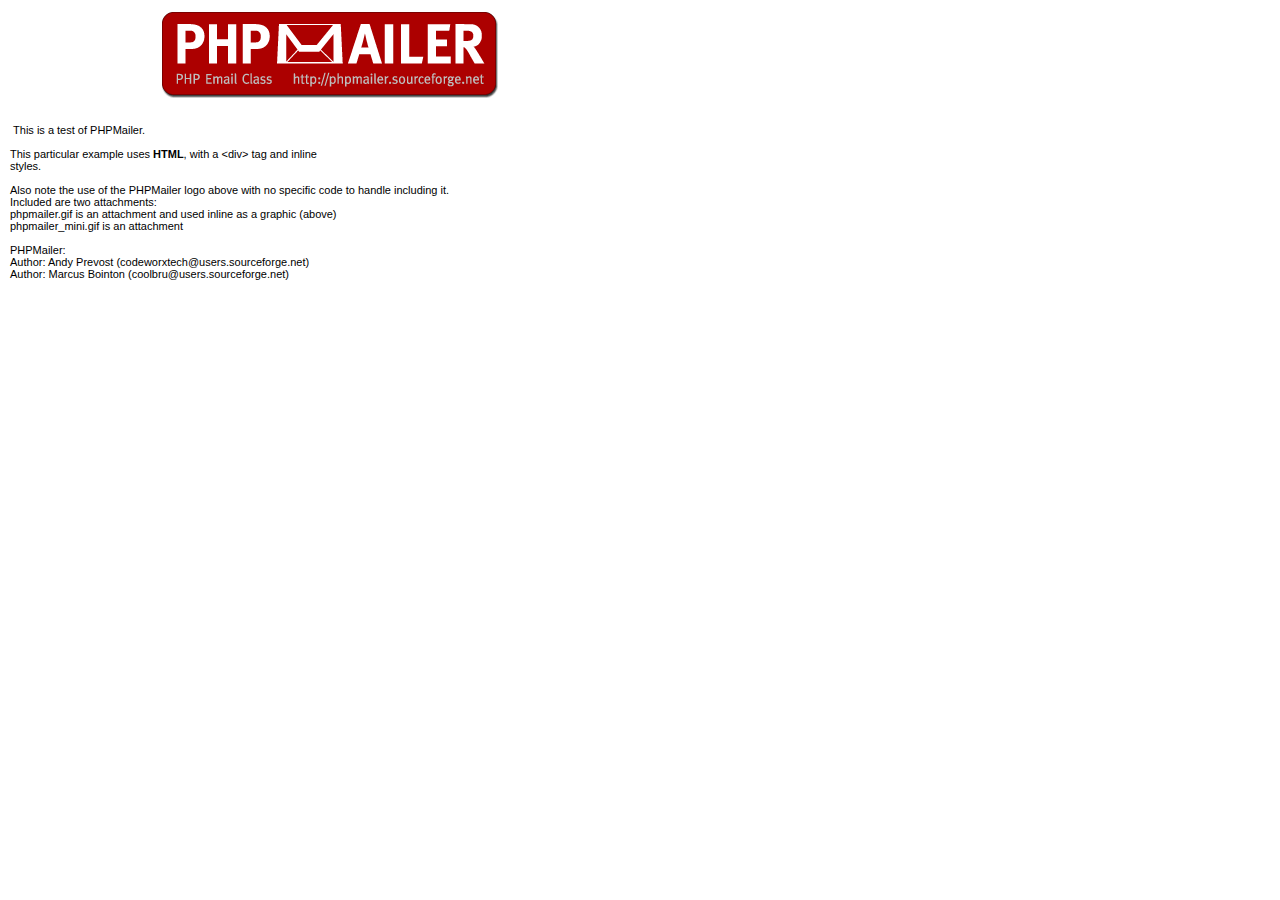
<file: PHPMailer_5.2.4/examples/contents.html>
<body style="margin: 10px;">
<div style="width: 640px; font-family: Arial, Helvetica, sans-serif; font-size: 11px;">
<div align="center"><img src="images/phpmailer.gif" style="height: 90px; width: 340px"></div><br>
<br>
&nbsp;This is a test of PHPMailer.<br>
<br>
This particular example uses <strong>HTML</strong>, with a &lt;div&gt; tag and inline<br>
styles.<br>
<br>
Also note the use of the PHPMailer logo above with no specific code to handle
including it.<br />
Included are two attachments:<br />
phpmailer.gif is an attachment and used inline as a graphic (above)<br />
phpmailer_mini.gif is an attachment<br />
<br />
PHPMailer:<br />
Author: Andy Prevost (codeworxtech@users.sourceforge.net)<br />
Author: Marcus Bointon (coolbru@users.sourceforge.net)<br />
</div>
</body>
</file>
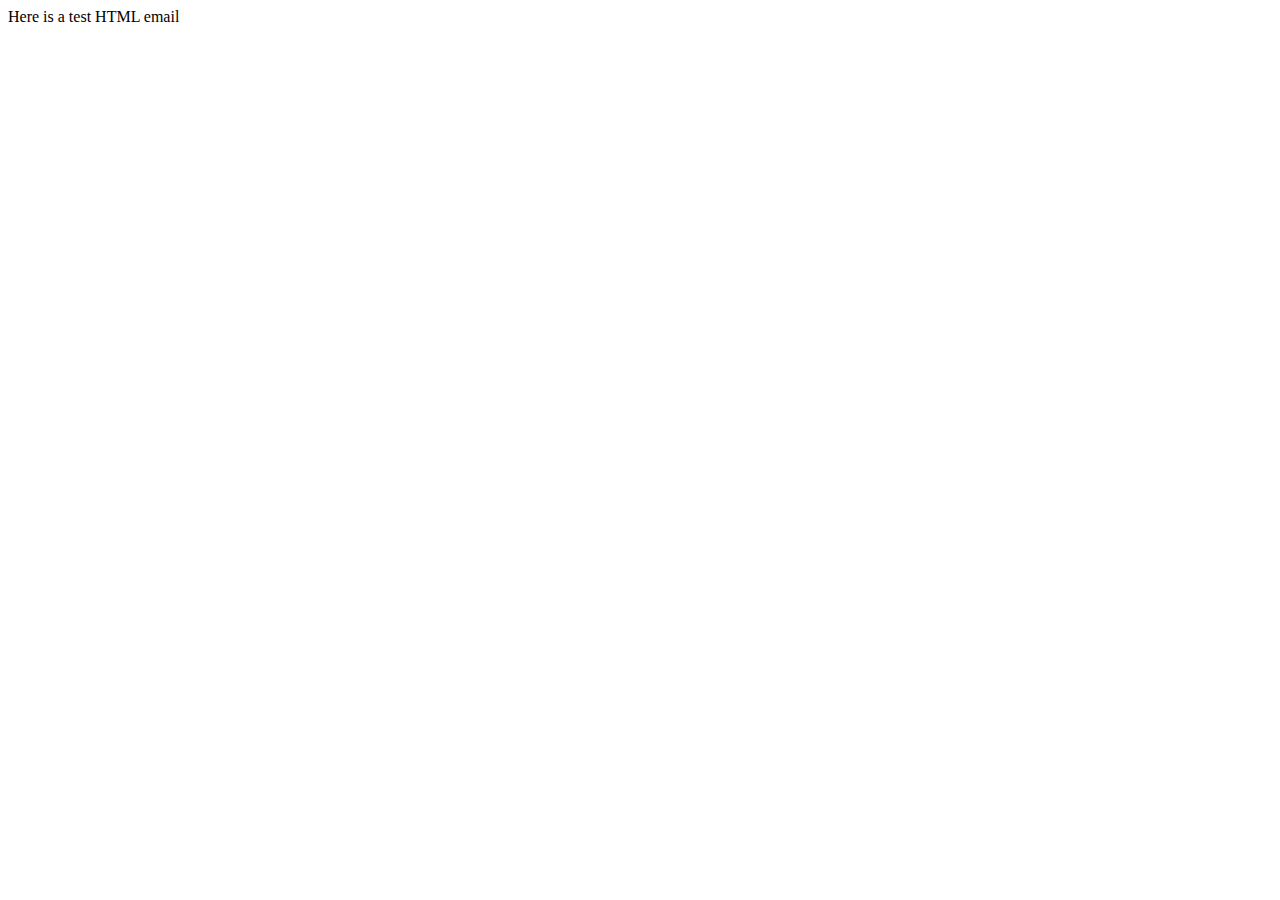
<file: PHPMailer_5.2.4/test/contents.html>
<!DOCTYPE HTML PUBLIC "-//W3C//DTD HTML 4.01 Transitional//EN">
<html>
  <head>
    <title>Email test</title>
    <meta http-equiv="Content-Type" content="text/html; charset=UTF-8">
  </head>
  <body>
	<p>Here is a test HTML email</p>
  </body>
</html>
</file>
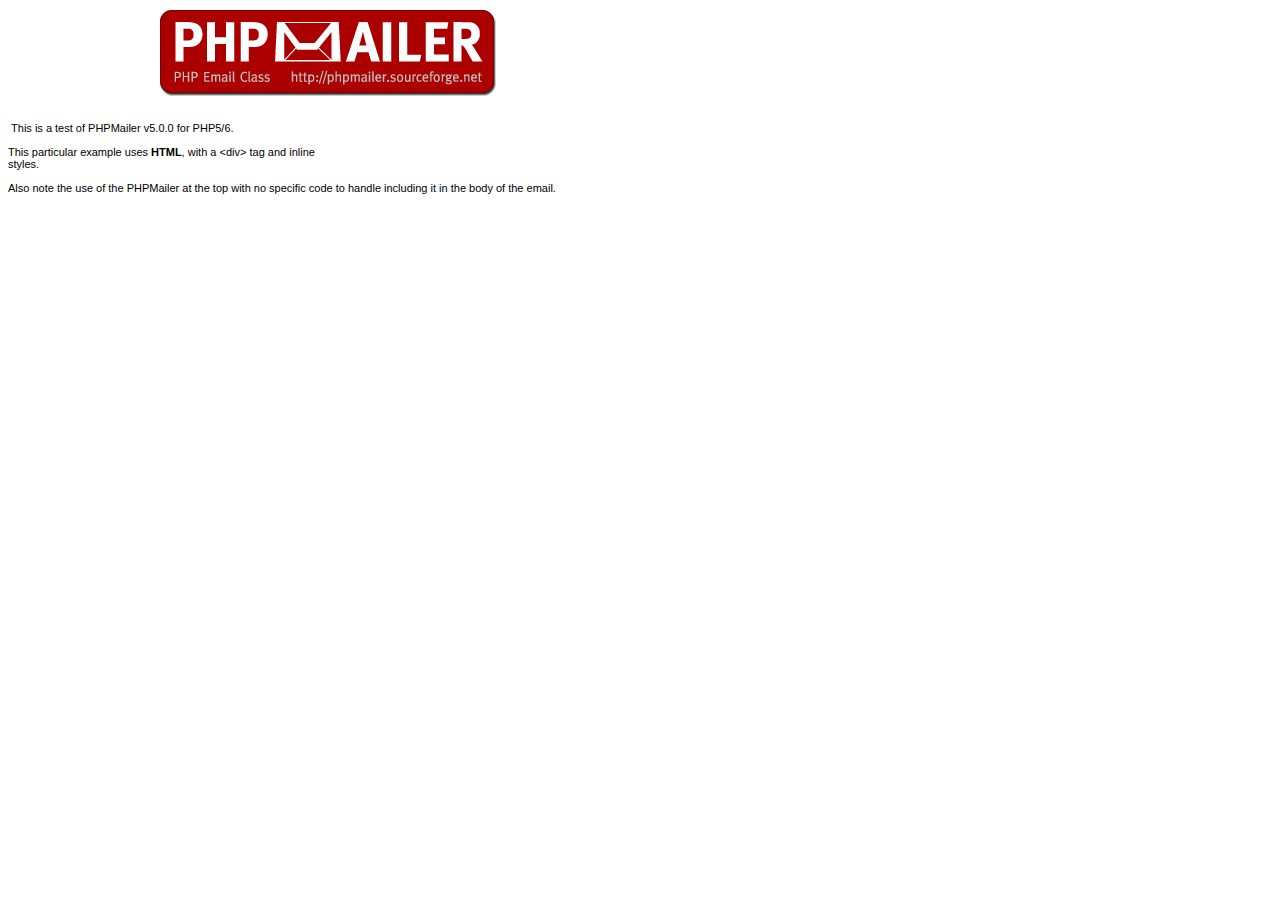
<file: PHPMailer_5.2.4/test_script/contents.html>
<body>
<div style="width: 640px; font-family: Arial, Helvetica, sans-serif; font-size: 11px;">
<div align="center"><img src="images/phpmailer.gif" style="height: 90px; width: 340px"></div><br />
<br />
&nbsp;This is a test of PHPMailer v5.0.0 for PHP5/6.<br />
<br />
This particular example uses <strong>HTML</strong>, with a &lt;div&gt; tag and inline<br />
styles.<br />
<br />
Also note the use of the PHPMailer at the top with no specific code to handle
including it in the body of the email.</div>


</body>
</file>
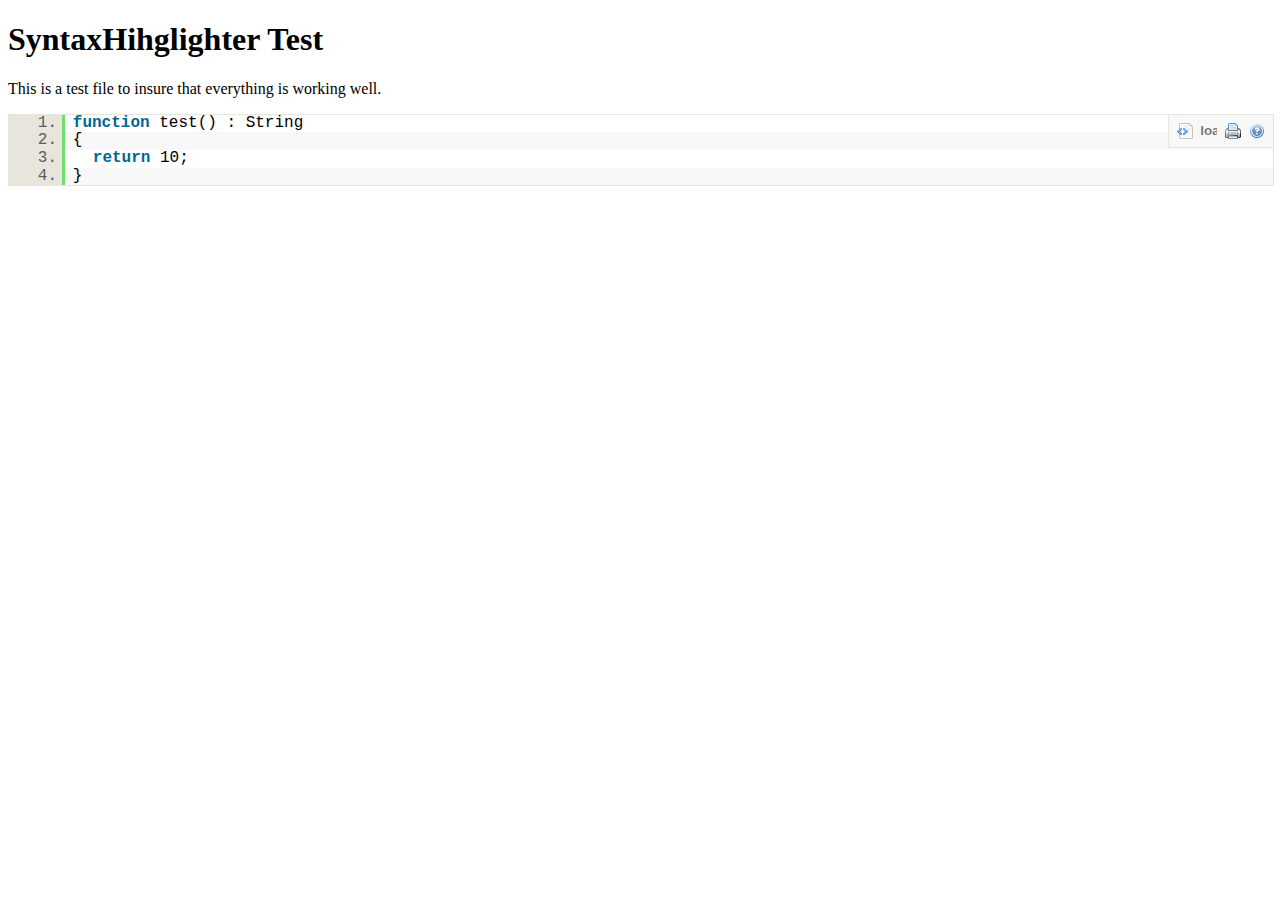
<file: PHPMailer_5.2.4/test_script/test.html>
<!DOCTYPE html PUBLIC "-//W3C//DTD XHTML 1.0 Strict//EN" "http://www.w3.org/TR/xhtml1/DTD/xhtml1-strict.dtd">
<html xmlns="http://www.w3.org/1999/xhtml" xml:lang="en" lang="en">
<head>
  <meta http-equiv="Content-Type" content="text/html; charset=UTF-8" />
  <title>SyntaxHighlighter Build Test Page</title>
  <script type="text/javascript" src="scripts/shCore.js"></script>
  <!--
  <script type="text/javascript" src="scripts/shBrushBash.js"></script>
  <script type="text/javascript" src="scripts/shBrushCpp.js"></script>
  <script type="text/javascript" src="scripts/shBrushCSharp.js"></script>
  <script type="text/javascript" src="scripts/shBrushCss.js"></script>
  <script type="text/javascript" src="scripts/shBrushDelphi.js"></script>
  <script type="text/javascript" src="scripts/shBrushDiff.js"></script>
  <script type="text/javascript" src="scripts/shBrushGroovy.js"></script>
  <script type="text/javascript" src="scripts/shBrushJava.js"></script>
  <script type="text/javascript" src="scripts/shBrushJScript.js"></script>
  -->
  <script type="text/javascript" src="scripts/shBrushPhp.js"></script>
  <!--
  <script type="text/javascript" src="scripts/shBrushPlain.js"></script>
  <script type="text/javascript" src="scripts/shBrushPython.js"></script>
  <script type="text/javascript" src="scripts/shBrushRuby.js"></script>
  <script type="text/javascript" src="scripts/shBrushScala.js"></script>
  <script type="text/javascript" src="scripts/shBrushSql.js"></script>
  <script type="text/javascript" src="scripts/shBrushVb.js"></script>
  <script type="text/javascript" src="scripts/shBrushXml.js"></script>
  -->
  <link type="text/css" rel="stylesheet" href="styles/shCore.css"/>
  <link type="text/css" rel="stylesheet" href="styles/shThemeDefault.css"/>
  <script type="text/javascript">
    SyntaxHighlighter.config.clipboardSwf = 'scripts/clipboard.swf';
    SyntaxHighlighter.all();
  </script>
</head>

<body >
<h1>SyntaxHihglighter Test</h1>
<p>This is a test file to insure that everything is working well.</p>

<pre class="brush: php;">
function test() : String
{
  return 10;
}
</pre>
</html>
</file>
<file: PHPMailer_5.2.4/test_script/styles/shCore.css>
/**
 * SyntaxHighlighter
 * http://alexgorbatchev.com/
 *
 * SyntaxHighlighter is donationware. If you are using it, please donate.
 * http://alexgorbatchev.com/wiki/SyntaxHighlighter:Donate
 *
 * @version
 * 2.0.296 (March 01 2009)
 * 
 * @copyright
 * Copyright (C) 2004-2009 Alex Gorbatchev.
 *
 * @license
 * This file is part of SyntaxHighlighter.
 * 
 * SyntaxHighlighter is free software: you can redistribute it and/or modify
 * it under the terms of the GNU General Public License as published by
 * the Free Software Foundation, either version 3 of the License, or
 * (at your option) any later version.
 * 
 * SyntaxHighlighter is distributed in the hope that it will be useful,
 * but WITHOUT ANY WARRANTY; without even the implied warranty of
 * MERCHANTABILITY or FITNESS FOR A PARTICULAR PURPOSE.  See the
 * GNU General Public License for more details.
 * 
 * You should have received a copy of the GNU General Public License
 * along with SyntaxHighlighter.  If not, see <http://www.gnu.org/licenses/>.
 */
.syntaxhighlighter,
.syntaxhighlighter div,
.syntaxhighlighter code,
.syntaxhighlighter span
{
	margin: 0 !important;
	padding: 0 !important;
	border: 0 !important;
	outline: 0 !important;
	background: none !important;
	text-align: left !important;
	float: none !important;
	vertical-align: baseline !important;
	position: static !important;
	left: auto !important;
	top: auto !important;
	right: auto !important;
	bottom: auto !important;
	height: auto !important;
	width: auto !important;
	line-height: 1.1em !important;
	font-family: "Consolas", "Monaco", "Bitstream Vera Sans Mono", "Courier New", Courier, monospace !important;
	font-weight: normal !important;
	font-style: normal !important;
	font-size: 1em !important;
}

.syntaxhighlighter
{
	width: 100% !important;
	margin: 1em 0 1em 0 !important;
	padding: 1px !important; /* adds a little border on top and bottom */
	position: relative !important;
}

.syntaxhighlighter .bold {
	font-weight: bold !important;
}

.syntaxhighlighter .italic {
	font-style: italic !important;
}

.syntaxhighlighter .line .number
{
	float: left !important; 
	width: 3em !important; 
	padding-right: .3em !important;
	text-align: right !important;
	display: block !important;
}

/* Disable numbers when no gutter option is set */
.syntaxhighlighter.nogutter .line .number
{
	display: none !important;
}

.syntaxhighlighter .line .content
{
	margin-left: 3.3em !important; 
	padding-left: .5em !important;
	display: block !important;
}

.syntaxhighlighter .line .content .block
{
	display: block !important;
	padding-left: 1.5em !important;
	text-indent: -1.5em !important;
}

.syntaxhighlighter .line .content .spaces
{
	display: none !important;
}

/* Disable border and margin on the lines when no gutter option is set */
.syntaxhighlighter.nogutter .line .content
{
	margin-left: 0 !important; 
	border-left: none !important;
}

.syntaxhighlighter .bar
{
}

.syntaxhighlighter.collapsed .bar
{

}

.syntaxhighlighter.nogutter .ruler
{
	margin-left: 0 !important;
	padding-left: 0 !important;
}

.syntaxhighlighter .ruler
{
	padding: 0 0 .5em .5em !important;
	margin-left: 3.3em !important;
	overflow: hidden !important;
}

/* Adjust some properties when collapsed */

.syntaxhighlighter.collapsed .lines,
.syntaxhighlighter.collapsed .ruler
{
	display: none !important;
}

/* Styles for the toolbar */

.syntaxhighlighter .toolbar
{
	position: absolute !important;
	right: 0px !important;
	top: 0px !important;
	font-size: 1px !important;
	padding: 8px 8px 8px 0 !important; /* in px because images don't scale with ems */
}

.syntaxhighlighter.collapsed .toolbar
{
	font-size: 80% !important;
	padding: .2em 0 .5em .5em !important;
	position: static !important;
}

.syntaxhighlighter .toolbar a.item,
.syntaxhighlighter .toolbar .item
{
	display: block !important;
	float: left !important;
	margin-left: 8px !important;
	background-repeat: no-repeat !important;
	overflow: hidden !important;
	text-indent: -5000px !important;
}

.syntaxhighlighter.collapsed .toolbar .item
{
	display: none !important;
}

.syntaxhighlighter.collapsed .toolbar .item.expandSource
{
	background-image: url(magnifier.png) !important;
	display: inline !important;
	text-indent: 0 !important;
	width: auto !important;
	float: none !important;
	height: 16px !important;
	padding-left: 20px !important;
}

.syntaxhighlighter .toolbar .item.viewSource
{
	background-image: url(page_white_code.png) !important;
}

.syntaxhighlighter .toolbar .item.printSource
{
	background-image: url(printer.png) !important;
}

.syntaxhighlighter .toolbar .item.copyToClipboard
{
	text-indent: 0 !important;
	background: none !important;
	overflow: visible !important;
}

.syntaxhighlighter .toolbar .item.about
{
	background-image: url(help.png) !important;
}

/** 
 * Print view.
 * Colors are based on the default theme without background.
 */

.syntaxhighlighter.printing,
.syntaxhighlighter.printing .line.alt1 .content,
.syntaxhighlighter.printing .line.alt2 .content,
.syntaxhighlighter.printing .line.highlighted .number,
.syntaxhighlighter.printing .line.highlighted.alt1 .content,
.syntaxhighlighter.printing .line.highlighted.alt2 .content,
.syntaxhighlighter.printing .line .content .block
{
	background: none !important;
}

/* Gutter line numbers */
.syntaxhighlighter.printing .line .number
{
	color: #bbb !important;
}

/* Add border to the lines */
.syntaxhighlighter.printing .line .content
{
	color: #000 !important;
}

/* Toolbar when visible */
.syntaxhighlighter.printing .toolbar,
.syntaxhighlighter.printing .ruler
{
	display: none !important;
}

.syntaxhighlighter.printing a
{
	text-decoration: none !important;
}

.syntaxhighlighter.printing .plain,
.syntaxhighlighter.printing .plain a
{ 
	color: #000 !important;
}

.syntaxhighlighter.printing .comments,
.syntaxhighlighter.printing .comments a
{ 
	color: #008200 !important;
}

.syntaxhighlighter.printing .string,
.syntaxhighlighter.printing .string a
{
	color: blue !important; 
}

.syntaxhighlighter.printing .keyword
{ 
	color: #069 !important; 
	font-weight: bold !important; 
}

.syntaxhighlighter.printing .preprocessor 
{ 
	color: gray !important; 
}

.syntaxhighlighter.printing .variable 
{ 
	color: #a70 !important; 
}

.syntaxhighlighter.printing .value
{ 
	color: #090 !important; 
}

.syntaxhighlighter.printing .functions
{ 
	color: #ff1493 !important; 
}

.syntaxhighlighter.printing .constants
{ 
	color: #0066CC !important; 
}

.syntaxhighlighter.printing .script
{
	font-weight: bold !important;
}

.syntaxhighlighter.printing .color1,
.syntaxhighlighter.printing .color1 a
{ 
	color: #808080 !important; 
}

.syntaxhighlighter.printing .color2,
.syntaxhighlighter.printing .color2 a
{ 
	color: #ff1493 !important; 
}

.syntaxhighlighter.printing .color3,
.syntaxhighlighter.printing .color3 a
{ 
	color: red !important; 
}
</file>
<file: PHPMailer_5.2.4/test_script/styles/shThemeDefault.css>
/**
 * SyntaxHighlighter
 * http://alexgorbatchev.com/
 *
 * SyntaxHighlighter is donationware. If you are using it, please donate.
 * http://alexgorbatchev.com/wiki/SyntaxHighlighter:Donate
 *
 * @version
 * 2.0.296 (March 01 2009)
 * 
 * @copyright
 * Copyright (C) 2004-2009 Alex Gorbatchev.
 *
 * @license
 * This file is part of SyntaxHighlighter.
 * 
 * SyntaxHighlighter is free software: you can redistribute it and/or modify
 * it under the terms of the GNU General Public License as published by
 * the Free Software Foundation, either version 3 of the License, or
 * (at your option) any later version.
 * 
 * SyntaxHighlighter is distributed in the hope that it will be useful,
 * but WITHOUT ANY WARRANTY; without even the implied warranty of
 * MERCHANTABILITY or FITNESS FOR A PARTICULAR PURPOSE.  See the
 * GNU General Public License for more details.
 * 
 * You should have received a copy of the GNU General Public License
 * along with SyntaxHighlighter.  If not, see <http://www.gnu.org/licenses/>.
 */
/************************************
 * Default Syntax Highlighter theme.
 * 
 * Interface elements.
 ************************************/

.syntaxhighlighter
{
	background-color: #E7E5DC !important;
}

/* Highlighed line number */
.syntaxhighlighter .line.highlighted .number
{
	background-color: #6CE26C !important;
	color: black !important;
}

/* Highlighed line */
.syntaxhighlighter .line.highlighted.alt1 .content,
.syntaxhighlighter .line.highlighted.alt2 .content
{
	background-color: #6CE26C !important;
}

/* Gutter line numbers */
.syntaxhighlighter .line .number
{
	color: #5C5C5C !important;
}

/* Add border to the lines */
.syntaxhighlighter .line .content
{
	border-left: 3px solid #6CE26C !important;
	color: #000 !important;
}

.syntaxhighlighter.printing .line .content 
{
	border: 0 !important;
}

/* First line */
.syntaxhighlighter .line.alt1 .content
{
	background-color: #fff !important;
}

/* Second line */
.syntaxhighlighter .line.alt2 .content
{
	background-color: #F8F8F8 !important;
}

.syntaxhighlighter .line .content .block
{
	background: url(wrapping.png) 0 1.1em no-repeat !important;
}

.syntaxhighlighter .ruler
{
	color: silver !important;
	background-color: #F8F8F8 !important;
	border-left: 3px solid #6CE26C !important;
}

.syntaxhighlighter.nogutter .ruler
{
	border: 0 !important;
}

.syntaxhighlighter .toolbar
{
	background-color: #F8F8F8 !important;
	border: #E7E5DC solid 1px !important;
}

.syntaxhighlighter .toolbar a
{
	color: #a0a0a0 !important;
}

.syntaxhighlighter .toolbar a:hover
{
	color: red !important;
}

/************************************
 * Actual syntax highlighter colors.
 ************************************/
.syntaxhighlighter .plain,
.syntaxhighlighter .plain a
{ 
	color: #000 !important;
}

.syntaxhighlighter .comments,
.syntaxhighlighter .comments a
{ 
	color: #008200 !important;
}

.syntaxhighlighter .string,
.syntaxhighlighter .string a
{
	color: blue !important; 
}

.syntaxhighlighter .keyword
{ 
	color: #069 !important; 
	font-weight: bold !important; 
}

.syntaxhighlighter .preprocessor 
{ 
	color: gray !important; 
}

.syntaxhighlighter .variable 
{ 
	color: #a70 !important; 
}

.syntaxhighlighter .value
{ 
	color: #090 !important; 
}

.syntaxhighlighter .functions
{ 
	color: #ff1493 !important; 
}

.syntaxhighlighter .constants
{ 
	color: #0066CC !important; 
}

.syntaxhighlighter .script
{ 
	background-color: yellow !important;
}

.syntaxhighlighter .color1,
.syntaxhighlighter .color1 a
{ 
	color: #808080 !important; 
}

.syntaxhighlighter .color2,
.syntaxhighlighter .color2 a
{ 
	color: #ff1493 !important; 
}

.syntaxhighlighter .color3,
.syntaxhighlighter .color3 a
{ 
	color: red !important; 
}
</file>
